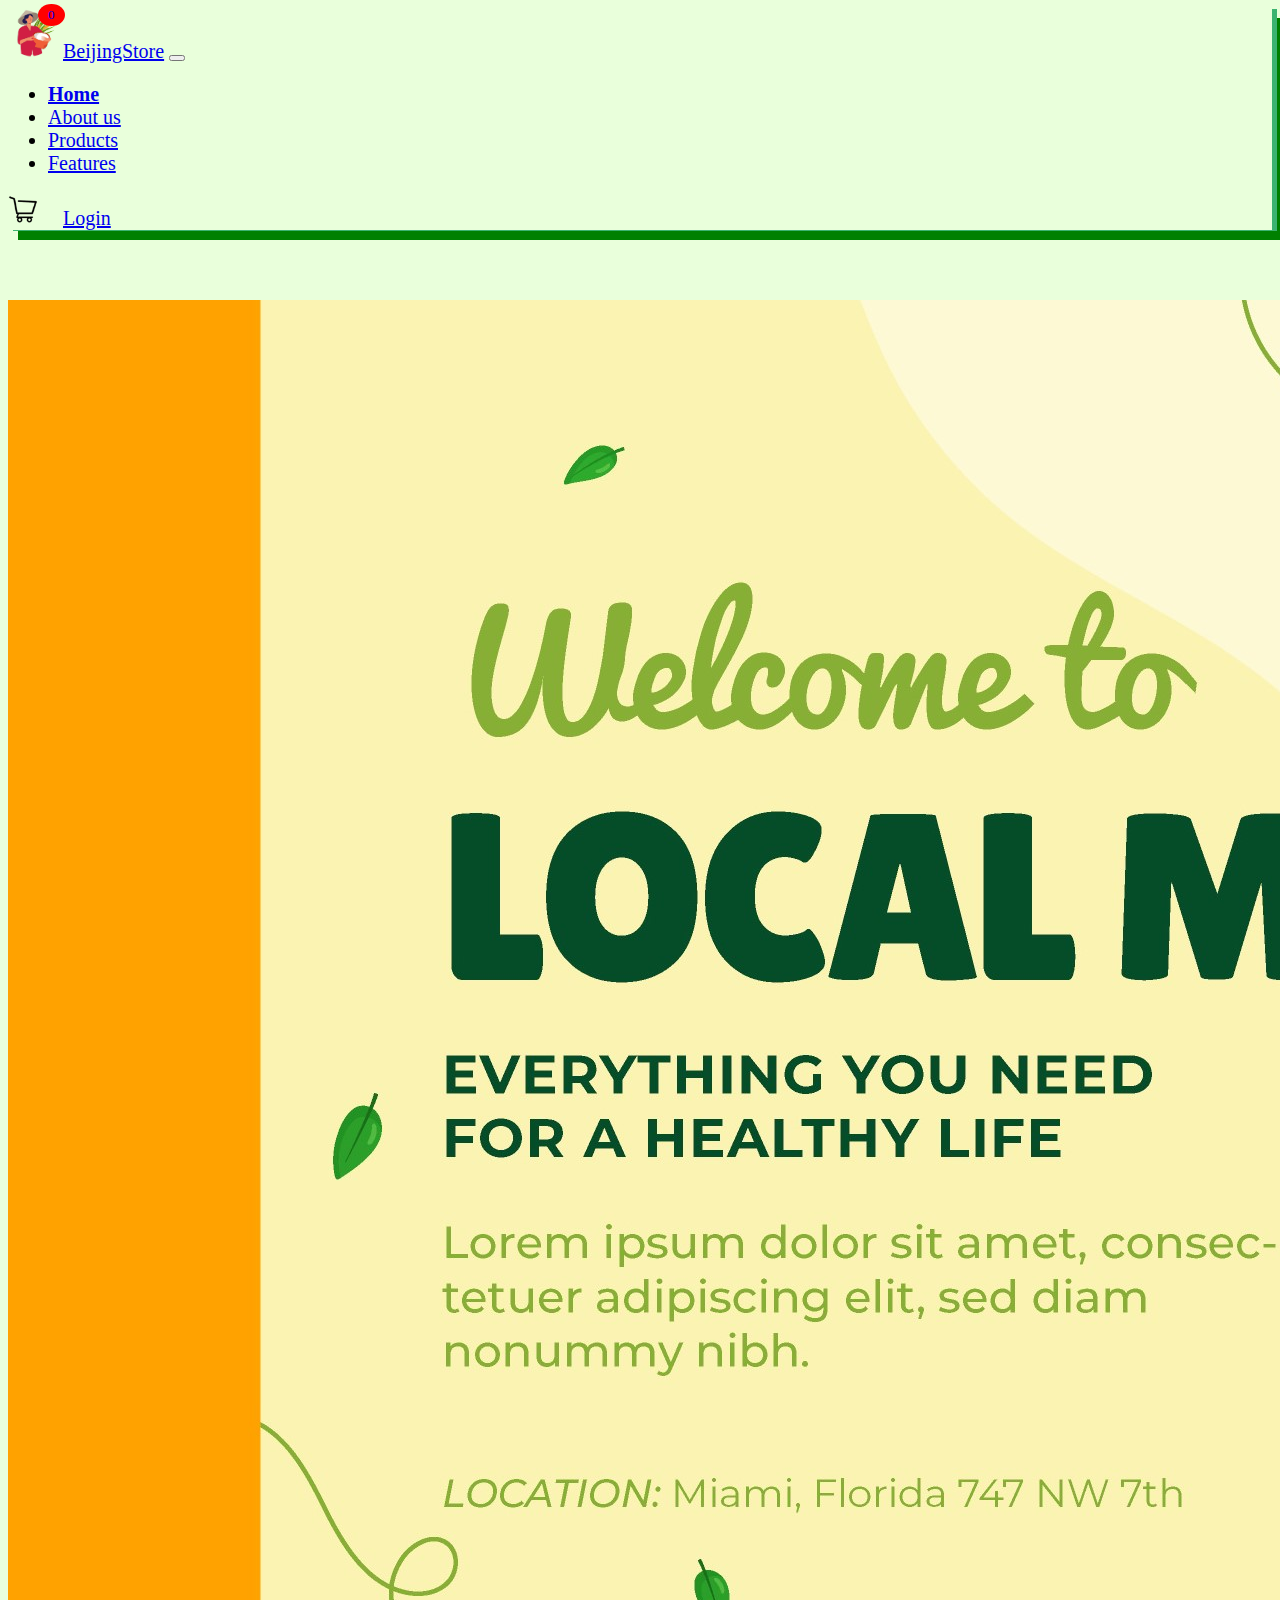
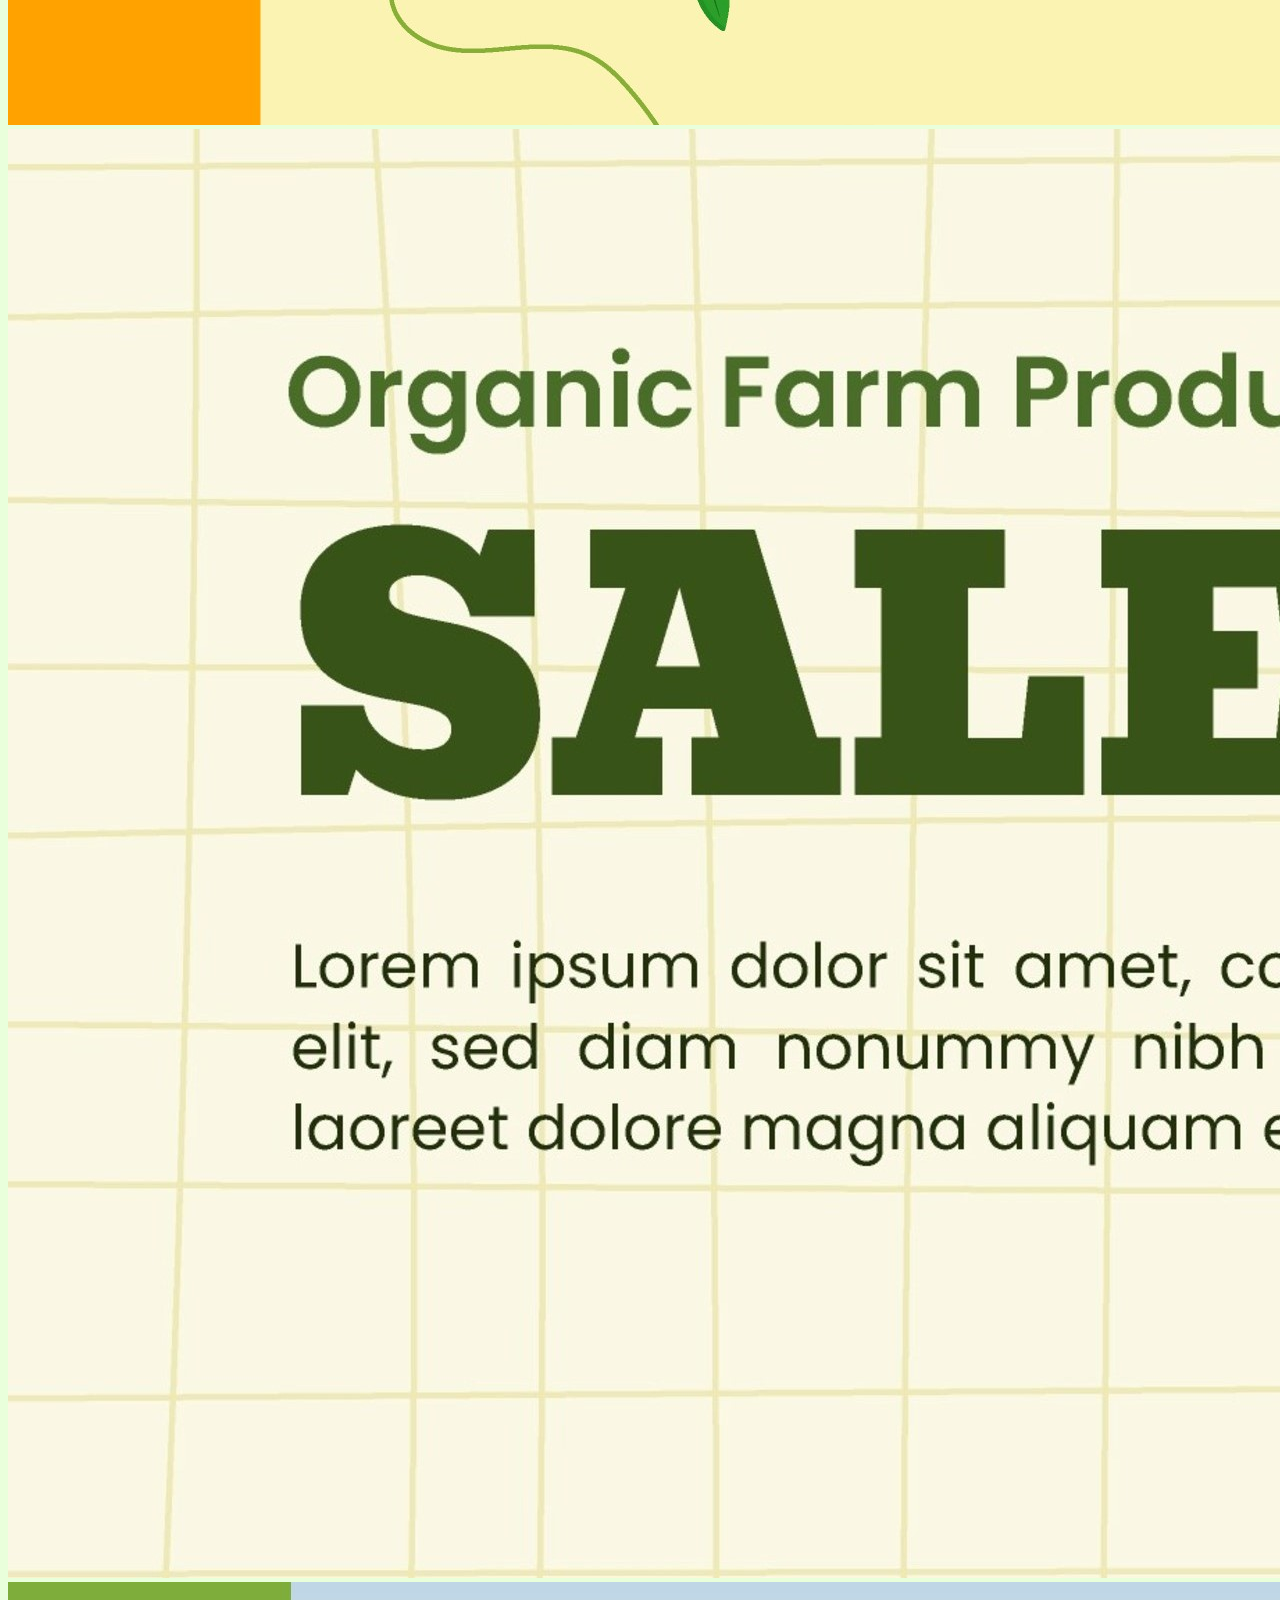
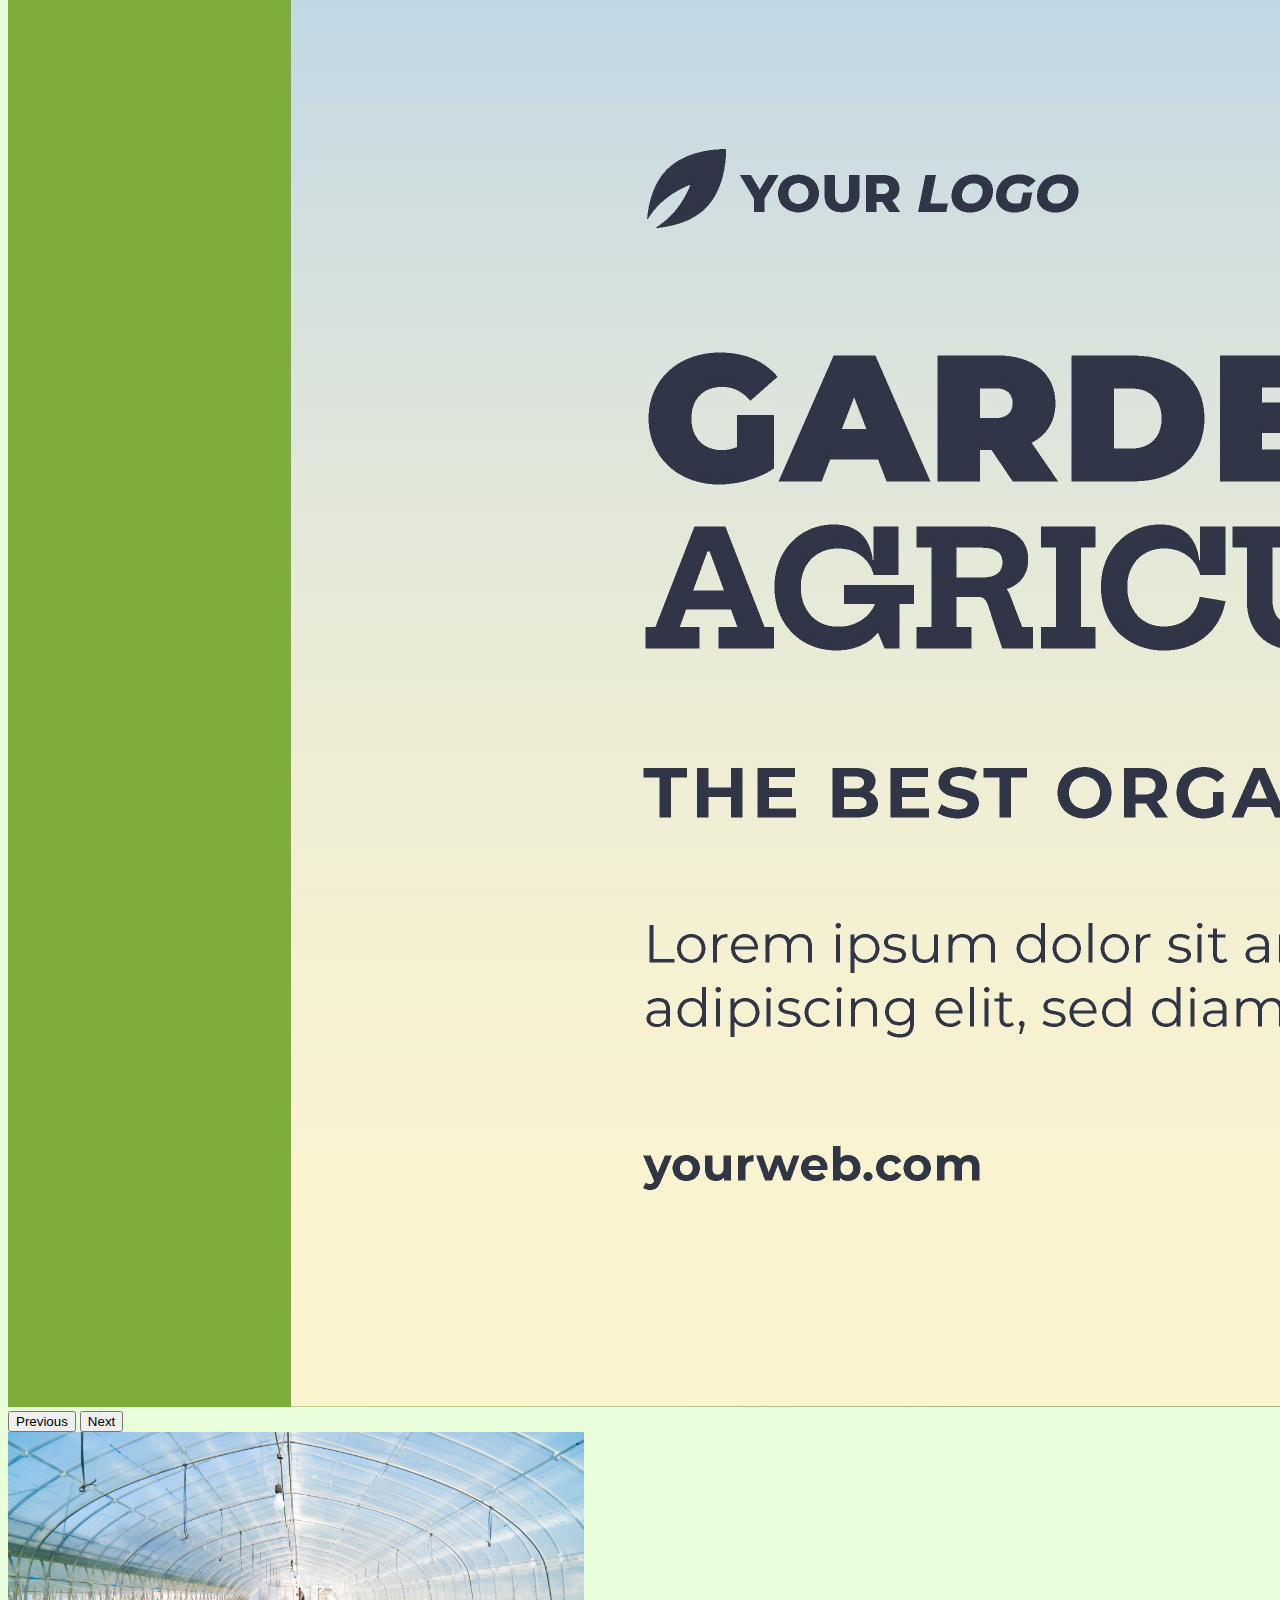
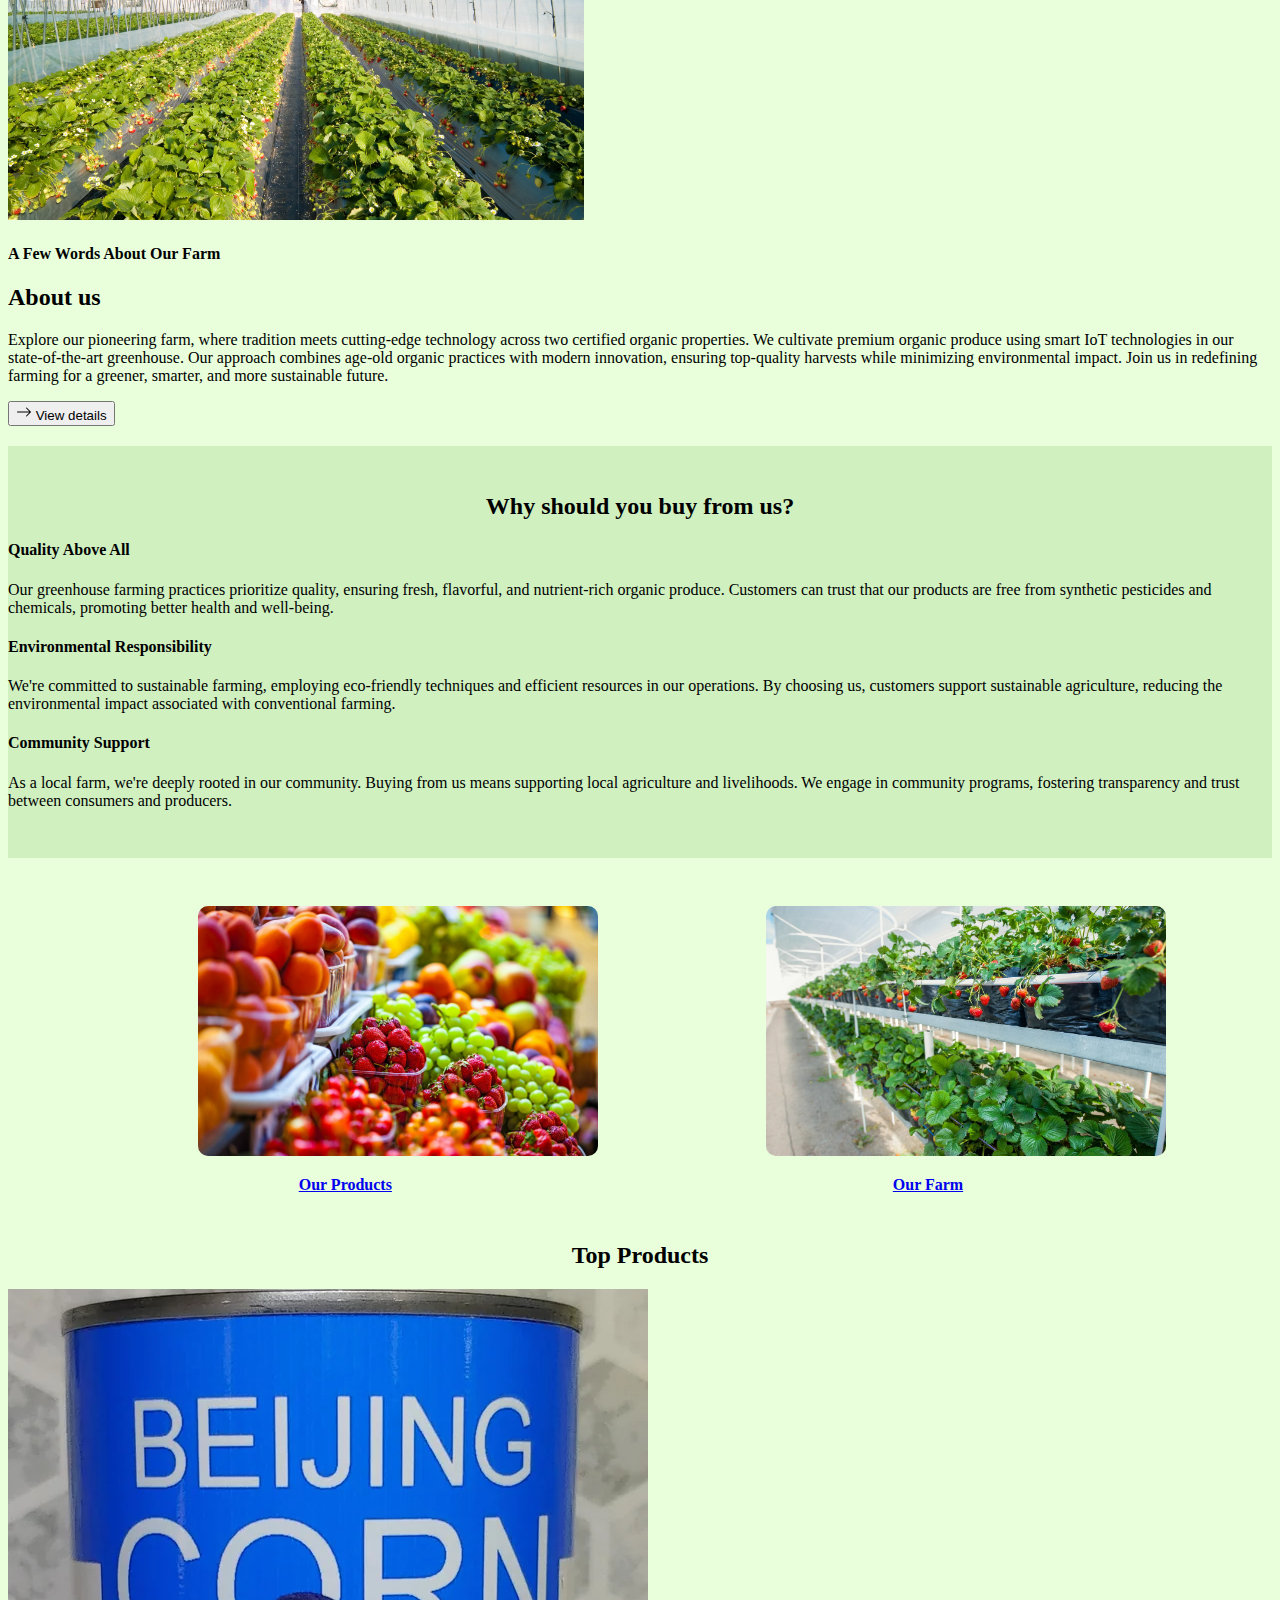
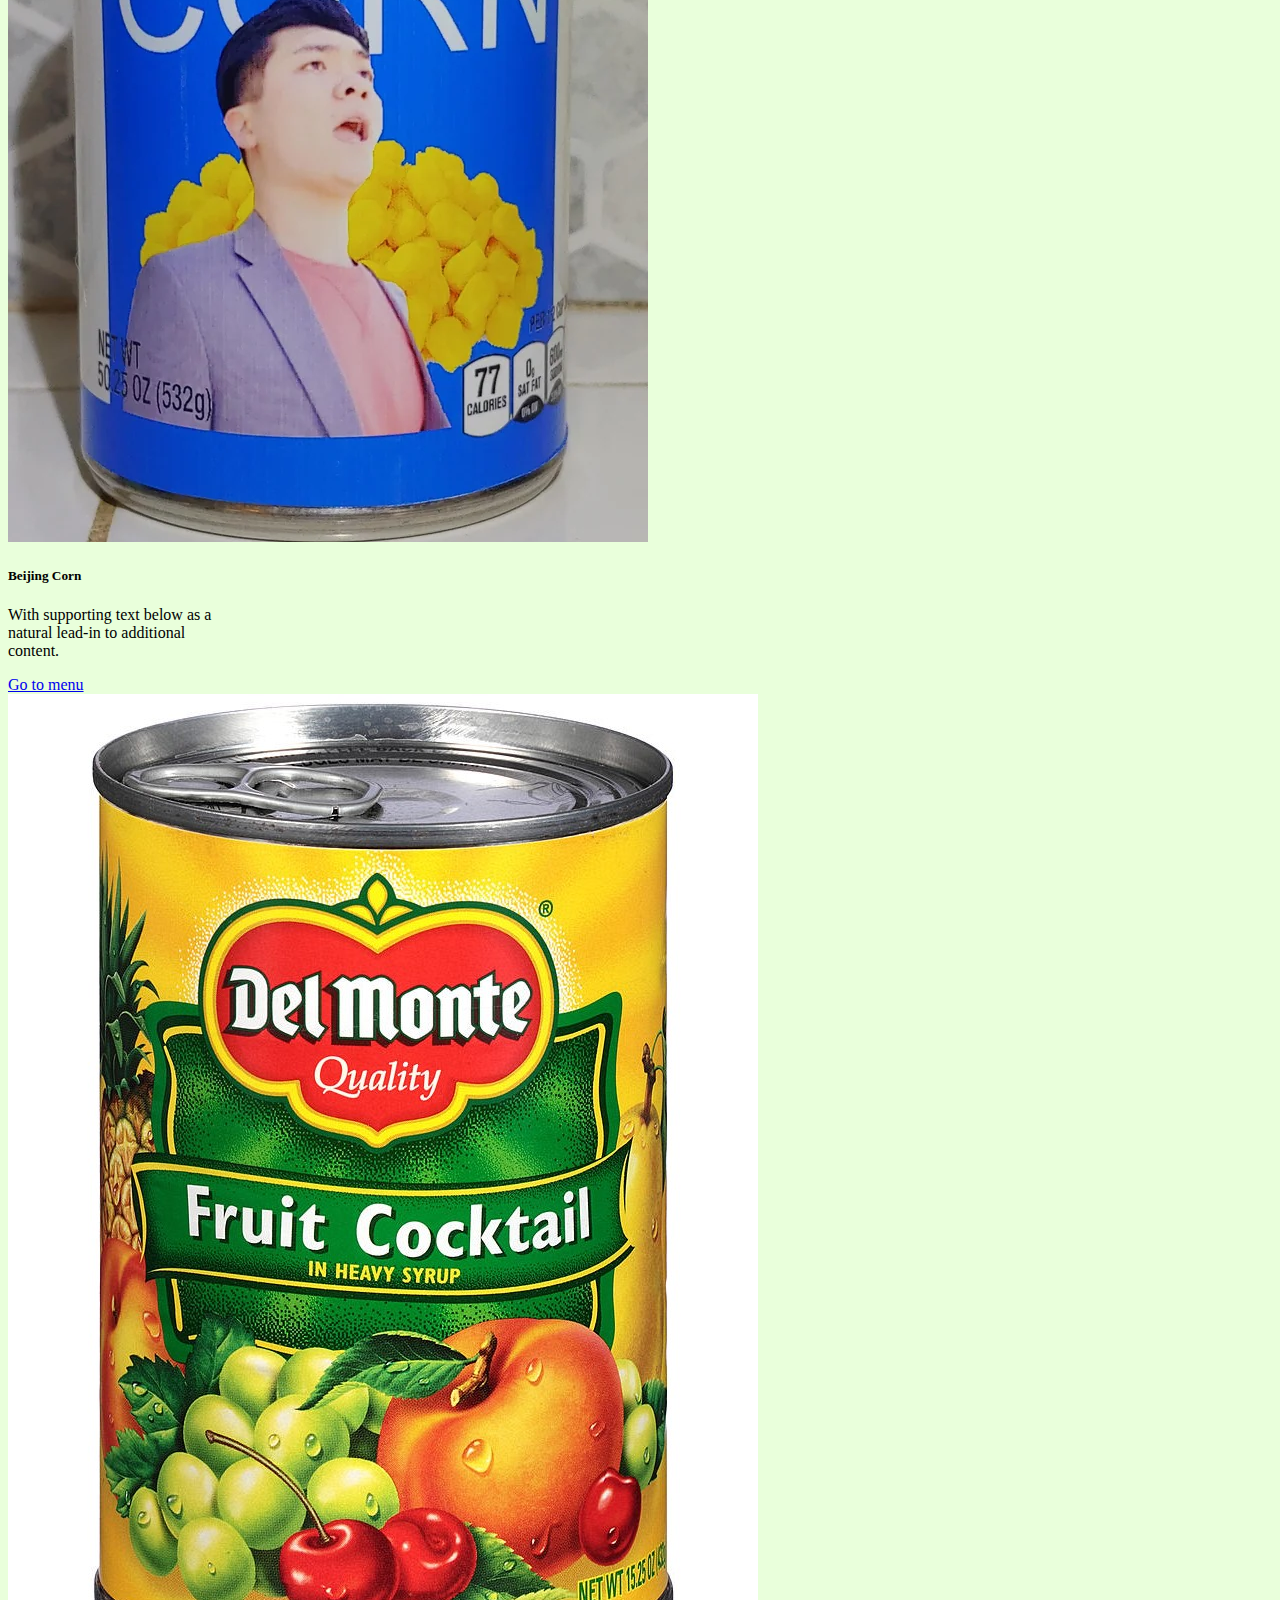
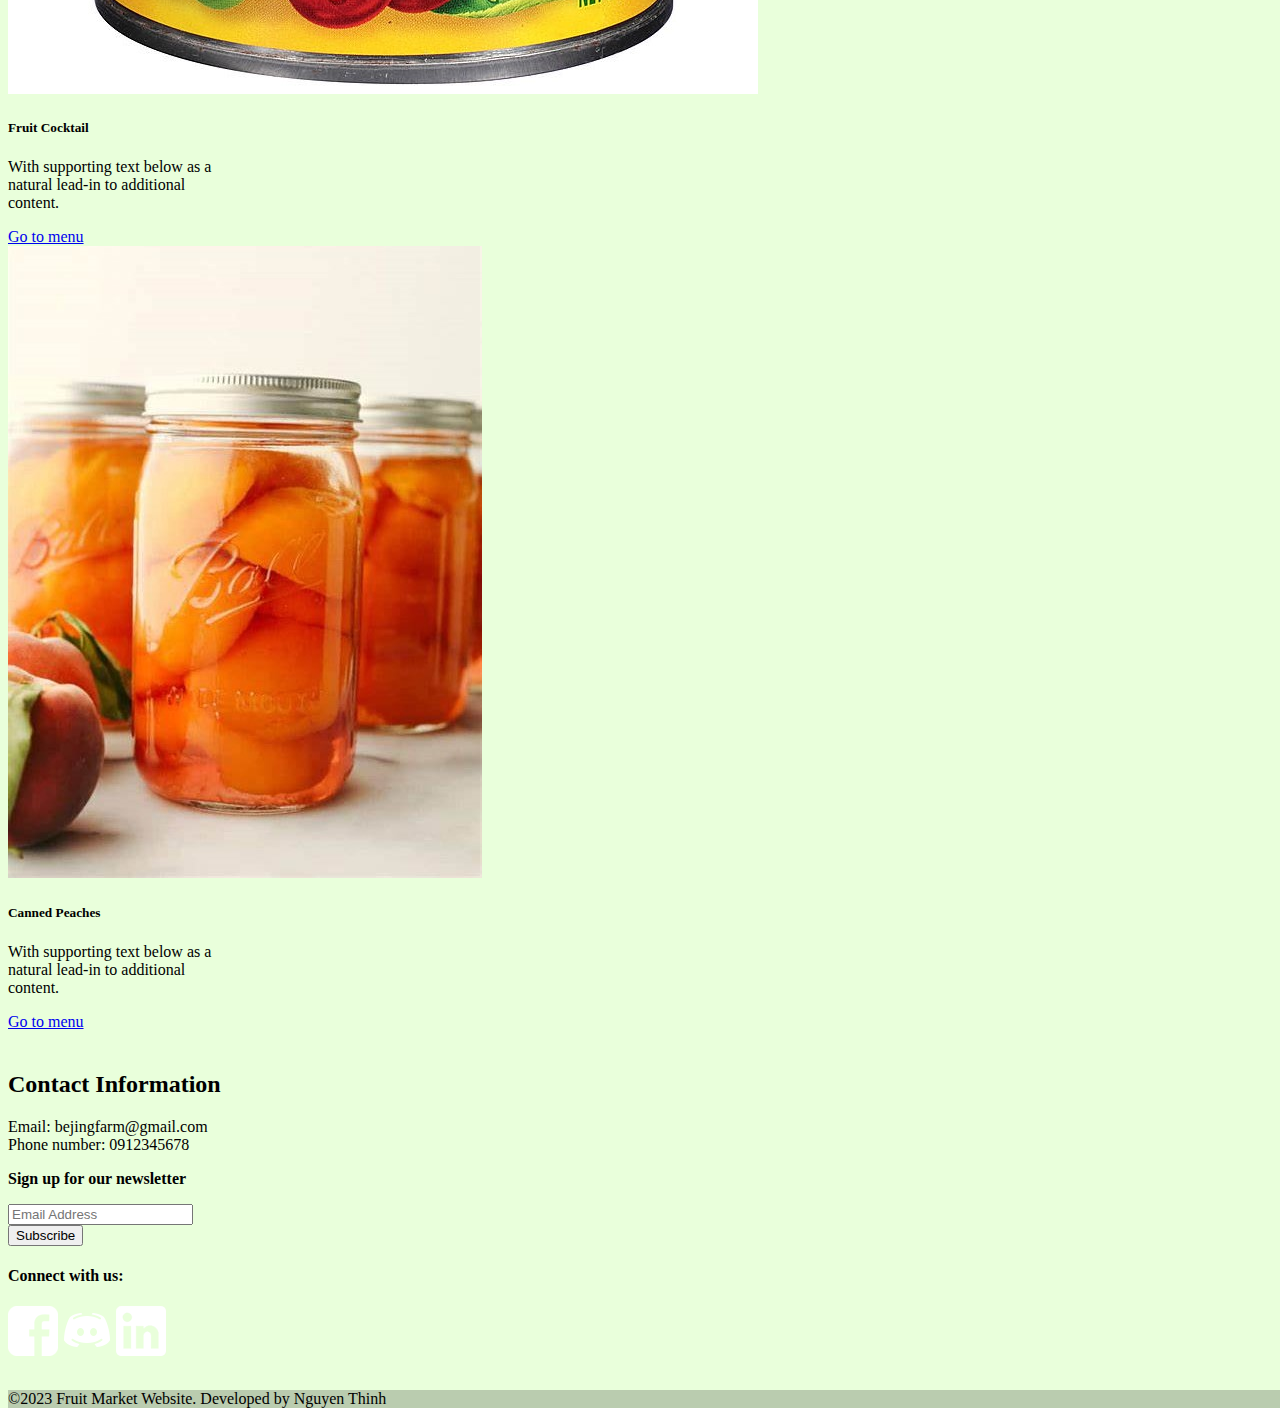
<file: index.html>
<!DOCTYPE html>
<html lang="en">

<head>
  <meta charset="UTF-8">
  <meta name="viewport" content="width=device-width, initial-scale=1.0">
  <link rel="stylesheet" href="css/style.css">
  <link href="https://cdn.jsdelivr.net/npm/bootstrap@5.3.2/dist/css/bootstrap.min.css" rel="stylesheet"
    integrity="sha384-T3c6CoIi6uLrA9TneNEoa7RxnatzjcDSCmG1MXxSR1GAsXEV/Dwwykc2MPK8M2HN" crossorigin="anonymous">

  <title>Bejing Store</title>
</head>

<body class="main-body">
  <header>
    <nav class="navbar fixed-top navbar-expand-lg navbar-light" style="background-color: #e9ffdb;">
      <div class="container-fluid">
        <img src="image/logo.png" width="50" height="50" class="d-inline-block align-top" alt="">
        <a class="navbar-brand" href="index.html">BeijingStore</a>

        <button class="navbar-toggler" type="button" data-toggle="collapse" data-target="#navbarTogglerDemo01"
          aria-expanded="false" aria-label="Toggle navigation">
          <span class="navbar-toggler-icon"></span>
        </button>

        <div class="collapse navbar-collapse" id="navbarText">
          <ul class="navbar-nav mr-auto">
            <li class="nav-item active px-3">
              <a class="nav-link" href="index.html">Home</a>
            </li>
            <li class="nav-item px-3">
              <a class="nav-link" href="about.html">About us</a>
            </li>
            <li class="nav-item px-4">
              <a class="nav-link" href="product.html">Products</a>
            </li>
            <li class="nav-item px-3">
              <a class="nav-link" href="#">Features</a>
            </li>
          </ul>
        </div>
        <span class="form-inline my-2 my-lg-0 px-4">
          <!-- <a class="btn btn-sm btn-outline-secondary" href="#">Cart</a> -->
          <a class="btn btn-sm btn-outline-secondary" href="order.html"><img src="image/cart50.png" width="30"
              height="30" alt="cart"><span class="quantity">0</span></a>

          <a class="btn btn-outline-success my-2 my-sm-2" href="login.html">Login</a>
        </span>
      </div>
    </nav>
  </header>

  <main class="main-content">
    <!-- SLIDER -->
    <div id="carouselExampleFade" class="carousel slide carousel-fade" data-bs-ride="carousel">
      <div class="carousel-inner">
        <div class="carousel-item active">
          <img src="image/slide6.jpg" class="d-block w-100 heigth" alt="...">
        </div>
        <div class="carousel-item">
          <img src="image/slide4.jpg" class="d-block w-100 heigth" alt="...">
        </div>
        <div class="carousel-item">
          <img src="image/slide5.jpg" class="d-block w-100 heigth" alt="...">
        </div>
      </div>
      <button class="carousel-control-prev" type="button" data-bs-target="#carouselExampleFade" data-bs-slide="prev">
        <span class="carousel-control-prev-icon" aria-hidden="true"></span>
        <span class="visually-hidden">Previous</span>
      </button>
      <button class="carousel-control-next" type="button" data-bs-target="#carouselExampleFade" data-bs-slide="next">
        <span class="carousel-control-next-icon" aria-hidden="true"></span>
        <span class="visually-hidden">Next</span>
      </button>
    </div>


    <!--  -->
    <section class="section section-inset-2 bg-default text-md-start mt-5 mb-4">
      <div class="container">
        <div class="row row-30 align-items-center justify-content-center justify-content-xl-between">
          <div class="col-sm-6 col-md-5 col-lg-6 wow fadeInLeft"
            style="visibility: visible; animation-name: fadeInLeft;"><img src="image/R.jpg" alt="smart-greenhouse"
              width="576" height="410">
          </div>
          <div class="col-md-7 col-lg-6 col-xl-5">
            <h4 class="title-style-1 wow fadeInRight" style="visibility: visible; animation-name: fadeInRight;">A Few
              Words About Our Farm</h4>
            <h2 class="wow fadeInRight" data-wow-delay=".1s"
              style="visibility: visible; animation-delay: 0.1s; animation-name: fadeInRight;">About us</h2>
            <p class="offset-top-md-20 wow fadeInRight" data-wow-delay=".2s"
              style="visibility: visible; animation-delay: 0.2s; animation-name: fadeInRight;">Explore our pioneering
              farm, where tradition meets cutting-edge technology across two certified organic properties. We cultivate
              premium organic produce using smart IoT technologies in our state-of-the-art greenhouse. Our approach
              combines age-old organic practices with modern innovation, ensuring top-quality harvests while minimizing
              environmental impact. Join us in redefining farming for a greener, smarter, and more sustainable future.
            </p>
            <div class="group-xl group-middle d-md-flex justify-content-md-between wow fadeInRight" data-wow-delay=".3s"
              style="visibility: visible; animation-delay: 0.3s; animation-name: fadeInRight;">
              <button type="button" class="btn btn-success" onclick="window.location.href='about.html';">
                <svg xmlns="http://www.w3.org/2000/svg" width="16" height="16" fill="currentColor"
                  class="bi bi-arrow-right" viewBox="0 0 16 16">
                  <path fill-rule="evenodd"
                    d="M1 8a.5.5 0 0 1 .5-.5h11.793l-3.147-3.146a.5.5 0 0 1 .708-.708l4 4a.5.5 0 0 1 0 .708l-4 4a.5.5 0 0 1-.708-.708L13.293 8.5H1.5A.5.5 0 0 1 1 8z">
                  </path>
                </svg> View details
              </button>
            </div>
          </div>
        </div>
      </div>
    </section>
    <!--  -->
    <div class="content">
      <div class="container">
        
        <div class="content-header mb-4 mt-5">
          <h2>&nbsp;</h2>
          <h2 style="text-align:center">Why should you buy from us?</h2>
        </div>

        <div class="row">

          <div class="col-md-4">
            <h4 class="box-icon-modern-title">Quality Above All</h4>
            <p>Our greenhouse farming practices prioritize quality, ensuring fresh, flavorful, and nutrient-rich organic
              produce. Customers can trust that our products are free from synthetic pesticides and chemicals, promoting
              better health and well-being.</p>
          </div>



          <div class="col-md-4">
            <h4 class="box-icon-modern-title">Environmental Responsibility</h4>
            <p>We're committed to sustainable farming, employing eco-friendly techniques and efficient resources in our
              operations. By choosing us, customers support sustainable agriculture, reducing the environmental impact
              associated with conventional farming.</p>
          </div>



          <div class="col-md-4">
            <h4 class="box-icon-modern-title">Community Support</h4>
            <p>As a local farm, we're deeply rooted in our community. Buying from us means supporting local agriculture
              and livelihoods. We engage in community programs, fostering transparency and trust between consumers and
              producers.</p>
          </div>


        </div>

      </div>
    </div>
  </main>

  <div class="other-pages">
    <div class="page1">
      <img src="image/product.png" alt="product" width="400px">
      <div class="button1">
        <a href="#1" class="btn btn-success btn-lg active" role="button" aria-pressed="true">Our Products</a>
      </div>
    </div>

    <div class="page2">
      <img src="image/farm.png" alt="product" width="400px" height="250px">
      <div class="button2">
        <a href="#1" class="btn btn-success btn-lg active" role="button" aria-pressed="true">Our Farm</a>
      </div>
    </div>
  </div>


  <!--  -->
  <div class="container mb-5">
    <div class="content-header mb-5 mt-5">
      <h2 style="text-align:center">Top Products</h2>
    </div>

    <div class="row">

      <div class="col-sm-3">
        <div class="card" style="width: 13rem;">
          <img class="card-img-top" src="image/corn.png" alt="Card image cap">
          <div class="card-body">
            <h5 class="card-title">Beijing Corn</h5>
            <p class="card-text">With supporting text below as a natural lead-in to additional content.</p>
            <a href="#" class="btn btn-success">Go to menu</a>
          </div>
        </div>
      </div>

      <div class="col-sm-3">
        <div class="card" style="width: 13rem;">
          <img class="card-img-top" src="image/product2.jpg" alt="Card image cap">
          <div class="card-body">
            <h5 class="card-title">Fruit Cocktail</h5>
            <p class="card-text">With supporting text below as a natural lead-in to additional content.</p>
            <a href="#" class="btn btn-success">Go to menu</a>
          </div>
        </div>
      </div>

      <div class="col-sm-3">
        <div class="card" style="width: 13rem;">
          <img class="card-img-top" src="image/product9.jpg" alt="Card image cap">
          <div class="card-body">
            <h5 class="card-title">Canned Peaches</h5>
            <p class="card-text">With supporting text below as a natural lead-in to additional content.</p>
            <a href="#" class="btn btn-success">Go to menu</a>
          </div>
        </div>
      </div>
    </div>


  </div>

  <!--  -->
  <footer class="bg-dark text-center text-white">
    <h2>Contact Information</h2>
    <p>Email: bejingfarm@gmail.com <br>
      Phone number: 0912345678 <br>
    </p>

    <!-- Section: Form -->
    <section>
      <form>
        <!--Grid row-->
        <div class="row d-flex justify-content-center">
          <!--Grid column-->
          <div class="col-auto">
            <p class="pt-1">
              <strong>Sign up for our newsletter</strong>
            </p>
          </div>
          <!--Grid column-->

          <!--Grid column-->
          <div class="col-md-4 col-12">
            <!-- Email input -->
            <div class="form-outline form-white mb-4">
              <input type="email" id="form5Example21" class="form-control" placeholder="Email Address">
            </div>
          </div>
          <!--Grid column-->

          <!--Grid column-->
          <div class="col-auto">
            <!-- Submit button -->
            <button type="submit" class="btn btn-outline-light mb-4">Subscribe</button>
          </div>
          <!--Grid column-->
        </div>
        <!--Grid row-->
      </form>
    </section>
    <!-- Section: Form -->

    <h4><strong>Connect with us:</strong></h4>
    <div class="icon">
      <a class="btn btn-floating m-1" href="#"><img src="image/facebook50.png" alt="facebook"></a>
      <a class="btn btn-floating m-1" href="#"><img src="image/discord50.png" alt="discord"></a>
      <a class="btn btn-floating m-1" href="#"><img src="image/linkedin50.png" alt="linkedin"></a>
    </div>
    <div class="text-center p-3" style="background-color: rgba(0, 0, 0, 0.2);">
      ©2023 Fruit Market Website. Developed by Nguyen Thinh
    </div>
  </footer>

  <script src="https://cdn.jsdelivr.net/npm/bootstrap@5.3.2/dist/js/bootstrap.bundle.min.js"
    integrity="sha384-C6RzsynM9kWDrMNeT87bh95OGNyZPhcTNXj1NW7RuBCsyN/o0jlpcV8Qyq46cDfL"
    crossorigin="anonymous"></script>
</body>

</html>
</file>
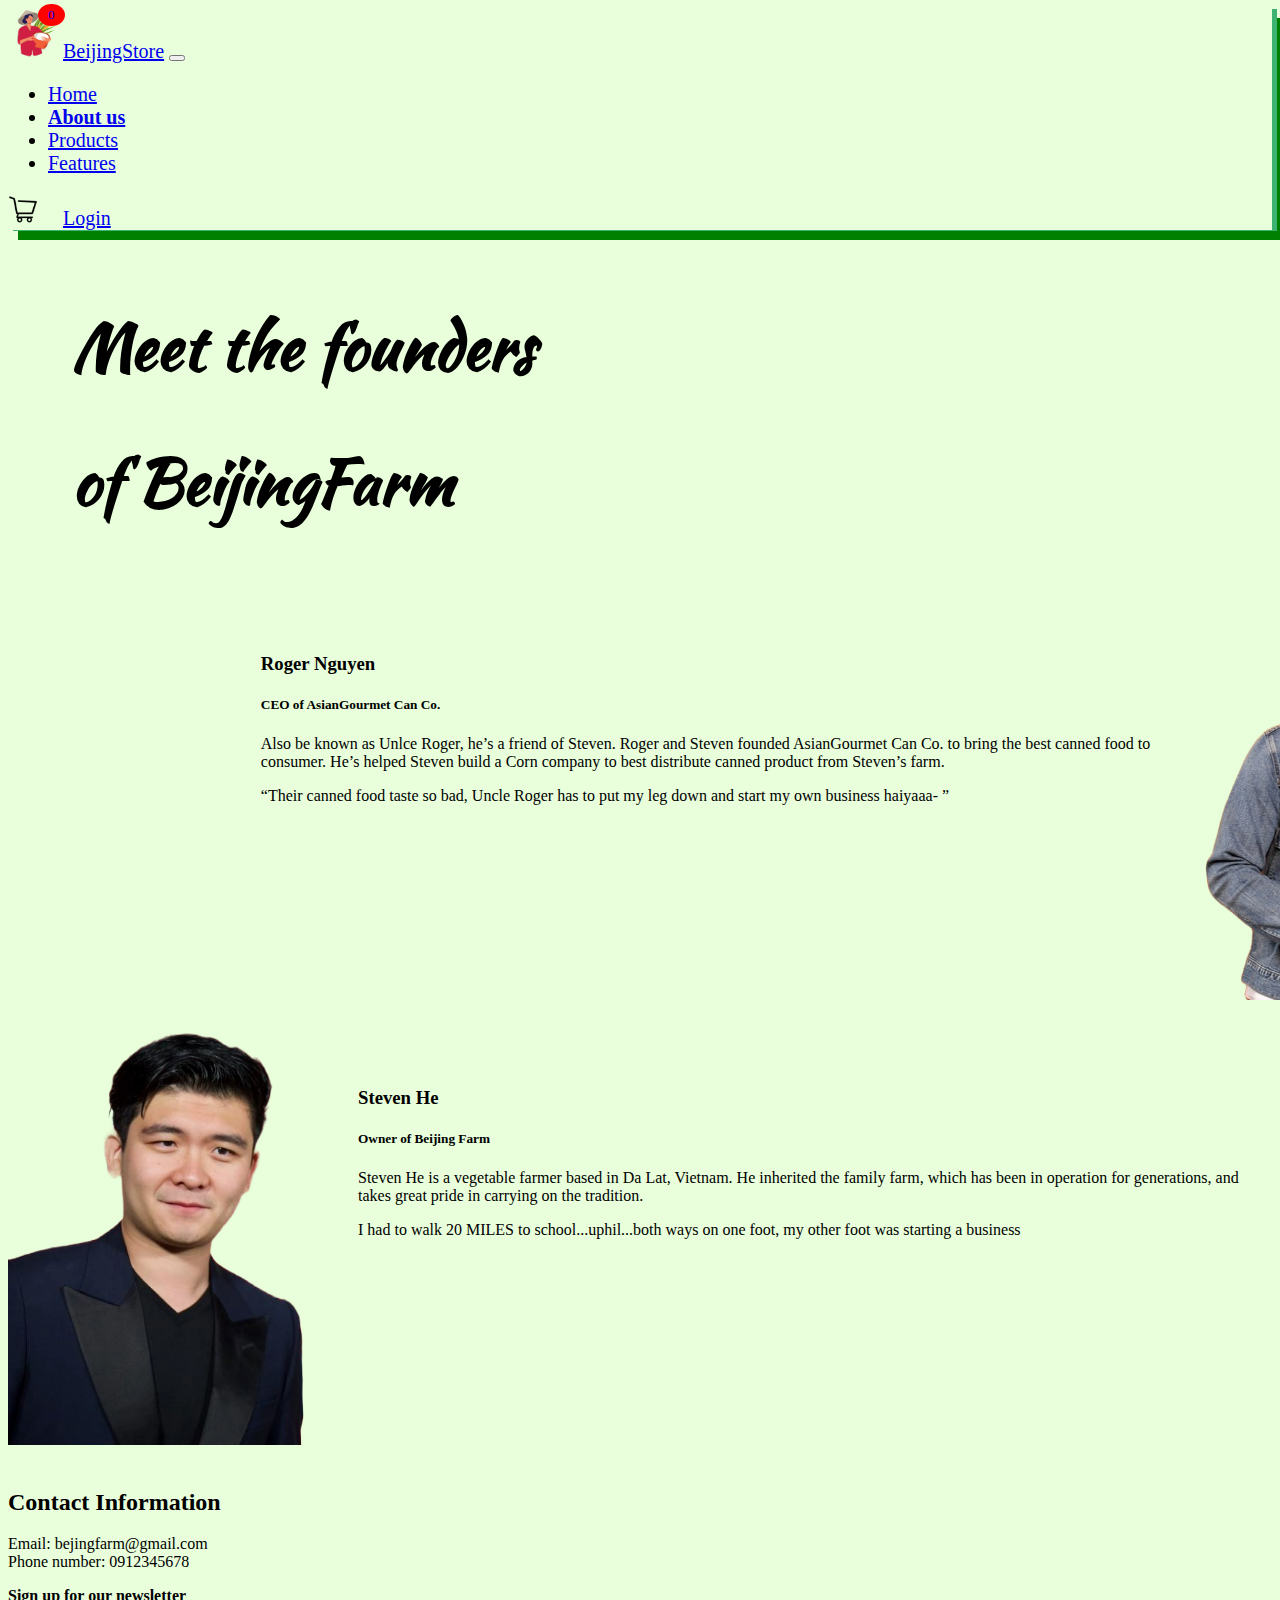
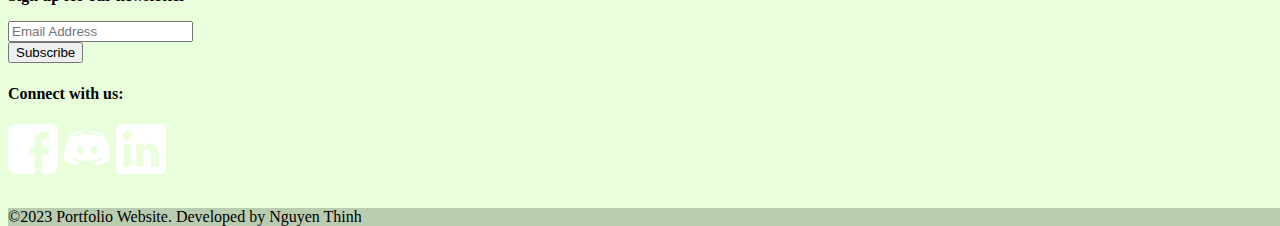
<file: about.html>
<!DOCTYPE html>
<html lang="en">

<head>
  <meta charset="UTF-8">
  <meta name="viewport" content="width=device-width, initial-scale=1.0">
  <link rel="stylesheet" href="css/style.css">
  <link href="https://cdn.jsdelivr.net/npm/bootstrap@5.3.2/dist/css/bootstrap.min.css" rel="stylesheet"
    integrity="sha384-T3c6CoIi6uLrA9TneNEoa7RxnatzjcDSCmG1MXxSR1GAsXEV/Dwwykc2MPK8M2HN" crossorigin="anonymous">

  <title>Bejing Store</title>
</head>

<body class="main-body">
  <header>
    <nav class="navbar fixed-top navbar-expand-lg navbar-light" style="background-color: #e9ffdb;">
      <div class="container-fluid">
        <img src="image/logo.png" width="50" height="50" class="d-inline-block align-top" alt="">
        <a class="navbar-brand" href="index.html">BeijingStore</a>

        <button class="navbar-toggler" type="button" data-toggle="collapse" data-target="#navbarTogglerDemo01" aria-expanded="false" aria-label="Toggle navigation">
          <span class="navbar-toggler-icon"></span>
        </button>

        <div class="collapse navbar-collapse" id="navbarText">
          <ul class="navbar-nav mr-auto">
            <li class="nav-item px-3">
              <a class="nav-link" href="index.html">Home</a>
            </li>
            <li class="nav-item active px-3">
              <a class="nav-link" href="about.html">About us</a>
            </li>
            <li class="nav-item px-3">
              <a class="nav-link" href="product.html">Products</a>
            </li>
            <li class="nav-item px-3">
              <a class="nav-link" href="#">Features</a>
            </li>
          </ul>
        </div>
        <span class="form-inline my-2 my-lg-0 px-4">
          <!-- <a class="btn btn-sm btn-outline-secondary" href="#">Cart</a> -->
          <a class="btn btn-sm btn-outline-secondary" href="order.html"><img src="image/cart50.png" width="30"
              height="30" alt="cart"><span class="quantity">0</span></a>

          <a class="btn btn-outline-success my-2 my-sm-2" href="login.html">Login</a>
        </span>
      </div>
    </nav>
  </header>

  <main class="main-content2">
    <div class="container">
      <div class="introduction">
        <h1>Meet the founders</h1>

        <h1>of BeijingFarm</h1>
      </div>

      <div class="col-lg-10 col-md-6 pl-xl-2">

        <div class="about1">
          <div class="info1">
            <h3 class="text-uppercase text-letter-spacing-xs mt-0 mb-1 text-dark font-weight-bold d-flex">Roger Nguyen
            </h3>
            <h5 class="my-0 font-weight-normal">CEO of AsianGourmet Can Co.</h5>
            <p>Also be known as Unlce Roger, he’s a friend of Steven. Roger and Steven founded AsianGourmet Can Co. to
              bring the best canned food to consumer. He’s helped Steven build a Corn company to best distribute canned
              product from Steven’s farm.</p>
            <div class="my-2 bg-light p-2">
              <p class="font-italic mb-0">“Their canned food taste so bad, Uncle Roger has to put my leg down and start
                my own business haiyaaa- ”</p>
            </div>
          </div>

          <div class="profile_pic">
            <img src="image/founder2.png" alt="founder2" width="350px">
          </div>


        </div>

        <div class="about2">
          <div class="profile_pic">
            <img src="image/founder1.png" alt="founder1" width="350px">
          </div>

          <div class="info2">
            <h3 class="text-uppercase text-letter-spacing-xs mt-0 mb-1 text-dark font-weight-bold">Steven He</h3>
            <h5 class="my-0 font-weight-normal">Owner of Beijing Farm</h5>
            <p>Steven He is a vegetable farmer based in Da Lat, Vietnam. He inherited the family farm, which has been in
              operation for generations, and takes great pride in carrying on the tradition.</p>
            <div class="my-2 bg-light p-2">
              <p class="font-italic mb-0">I had to walk 20 MILES to school...uphil...both ways on one foot, my other
                foot was starting a business</p>
            </div>
          </div>
        </div>


      </div>
    </div>
  </main>

  <footer class="bg-dark text-center text-white">
    <h2>Contact Information</h2>
    <p>Email: bejingfarm@gmail.com <br>
      Phone number: 0912345678 <br>
    </p>

    <!-- Section: Form -->
    <section>
      <form>
        <!--Grid row-->
        <div class="row d-flex justify-content-center">
          <!--Grid column-->
          <div class="col-auto">
            <p class="pt-1">
              <strong>Sign up for our newsletter</strong>
            </p>
          </div>
          <!--Grid column-->

          <!--Grid column-->
          <div class="col-md-4 col-12">
            <!-- Email input -->
            <div class="form-outline form-white mb-4">
              <input type="email" id="form5Example21" class="form-control" placeholder="Email Address">
            </div>
          </div>
          <!--Grid column-->

          <!--Grid column-->
          <div class="col-auto">
            <!-- Submit button -->
            <button type="submit" class="btn btn-outline-light mb-4">Subscribe</button>
          </div>
          <!--Grid column-->
        </div>
        <!--Grid row-->
      </form>
    </section>
    <!-- Section: Form -->

    <h4><strong>Connect with us:</strong></h4>
    <div class="icon">
      <a class="btn btn-floating m-1" href="#"><img src="image/facebook50.png" alt="facebook"></a>
      <a class="btn btn-floating m-1" href="#"><img src="image/discord50.png" alt="discord"></a>
      <a class="btn btn-floating m-1" href="#"><img src="image/linkedin50.png" alt="linkedin"></a>
    </div>
    <div class="text-center p-3" style="background-color: rgba(0, 0, 0, 0.2);">
      ©2023 Portfolio Website. Developed by Nguyen Thinh
    </div>
  </footer>

  <script src="https://cdn.jsdelivr.net/npm/bootstrap@5.3.2/dist/js/bootstrap.bundle.min.js"
    integrity="sha384-C6RzsynM9kWDrMNeT87bh95OGNyZPhcTNXj1NW7RuBCsyN/o0jlpcV8Qyq46cDfL"
    crossorigin="anonymous"></script>
</body>

</html>
</file>
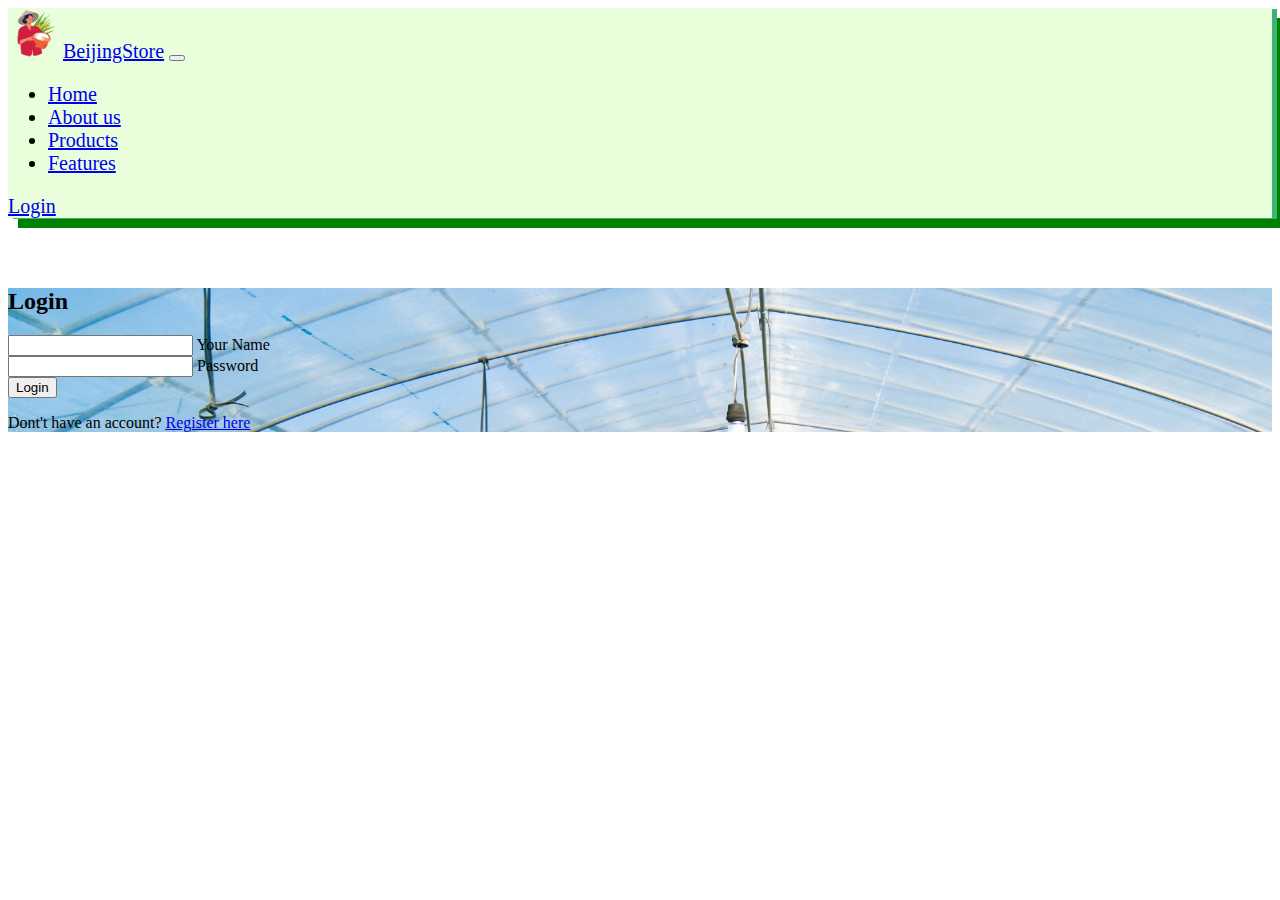
<file: login.html>
<!DOCTYPE html>
<html lang="en">
<head>
    <meta charset="UTF-8">
    <meta name="viewport" content="width=device-width, initial-scale=1.0">
    <link rel="stylesheet" href="css/style.css">
    <link href="https://cdn.jsdelivr.net/npm/bootstrap@5.3.2/dist/css/bootstrap.min.css" rel="stylesheet" integrity="sha384-T3c6CoIi6uLrA9TneNEoa7RxnatzjcDSCmG1MXxSR1GAsXEV/Dwwykc2MPK8M2HN" crossorigin="anonymous">
    <title>Register</title>

</head>
<body>
  <header>
    <nav class="navbar fixed-top navbar-expand-lg navbar-light" style="background-color: #e9ffdb;">
        <div class="container-fluid">
            <img src="image/logo.png" width="50" height="50" class="d-inline-block align-top" alt="">
        <a class="navbar-brand" href="index.html">BeijingStore</a>

        <button class="navbar-toggler" type="button" data-toggle="collapse" data-target="#navbarTogglerDemo01" aria-expanded="false" aria-label="Toggle navigation">
          <span class="navbar-toggler-icon"></span>
        </button>
        
        <div class="collapse navbar-collapse" id="navbarText">
          <ul class="navbar-nav mr-auto">
            <li class="nav-item px-3">
              <a class="nav-link" href="index.html">Home</a> 
            </li>
            <li class="nav-item px-3">
                <a class="nav-link" href="about.html">About us</a>
            </li>
            <li class="nav-item px-3">
              <a class="nav-link" href="order.html">Products</a>
            </li>
            <li class="nav-item px-3">
              <a class="nav-link" href="#">Features</a>
          </li>
          </ul>
        </div>
        <span class="form-inline my-2 my-lg-0 px-4">
            <!-- <a class="btn btn-sm btn-outline-secondary" href="#">Cart</a> -->
            <a class="btn btn-outline-success my-2 my-sm-2" href="login.html">Login</a>
          </span>
        </div>
    </nav>
  </header>

  <main class="main-content">
    <section class="vh-100 bg-image"
    style="background-image: url('image/R.jpg'); background-size: 1550px 850px;">
    <div class="mask d-flex align-items-center h-100 gradient-custom-3">
      <div class="container h-100">
        <div class="row d-flex align-items-center h-100">
          <div class="col-12 col-md-9 col-lg-7 col-xl-6">
            <div class="card" style="border-radius: 15px;">
              <div class="card-body p-5">
                <h2 class="text-uppercase text-center mb-4">Login</h2>
  
                <form method="post" action="http://mercury.swin.edu.au/it000000/cos10005/formtest.php">
  
                  <div class="form-outline mb-3">
                    <input type="text" id="name" name="username" class="form-control form-control-lg">
                    <label class="form-label" for="name">Your Name</label>
                  </div>
  
                  <!-- <div class="form-outline mb-3">
                    <input type="email" id="email" class="form-control form-control-lg" />
                    <label class="form-label" for="email">Your Email</label>
                  </div> -->
  
                  <div class="form-outline mb-3">
                    <input type="password" id="password" name="password" class="form-control form-control-lg">
                    <label class="form-label" for="password">Password</label>
                  </div>
  
  
                  <!-- <div class="form-check d-flex justify-content-center mb-5">
                    <input class="form-check-input me-2" type="checkbox" value="" id="form2Example3cg" />
                    <label class="form-check-label" for="form2Example3g">
                      I agree all statements in <a href="#!" class="text-body"><u>Terms of service</u></a>
                    </label>
                  </div> -->
  
                  <div class="d-flex justify-content-center">
                    <button type= submit
                      class="btn btn-outline-success my-2 my-sm-2 btn-lg">Login</button>
                  </div>
  
                  <p class="text-center text-muted mt-4 mb-0">Dont't have an account? <a href="register.html"
                      class="fw-bold text-body"><u>Register here</u></a></p>
  
                </form>
  
              </div>
            </div>
          </div>
        </div>
      </div>
    </div>
  </section>
  </main> 
    <script src="https://cdn.jsdelivr.net/npm/bootstrap@5.3.2/dist/js/bootstrap.bundle.min.js" integrity="sha384-C6RzsynM9kWDrMNeT87bh95OGNyZPhcTNXj1NW7RuBCsyN/o0jlpcV8Qyq46cDfL" crossorigin="anonymous"></script>
</body>
</html>
</file>
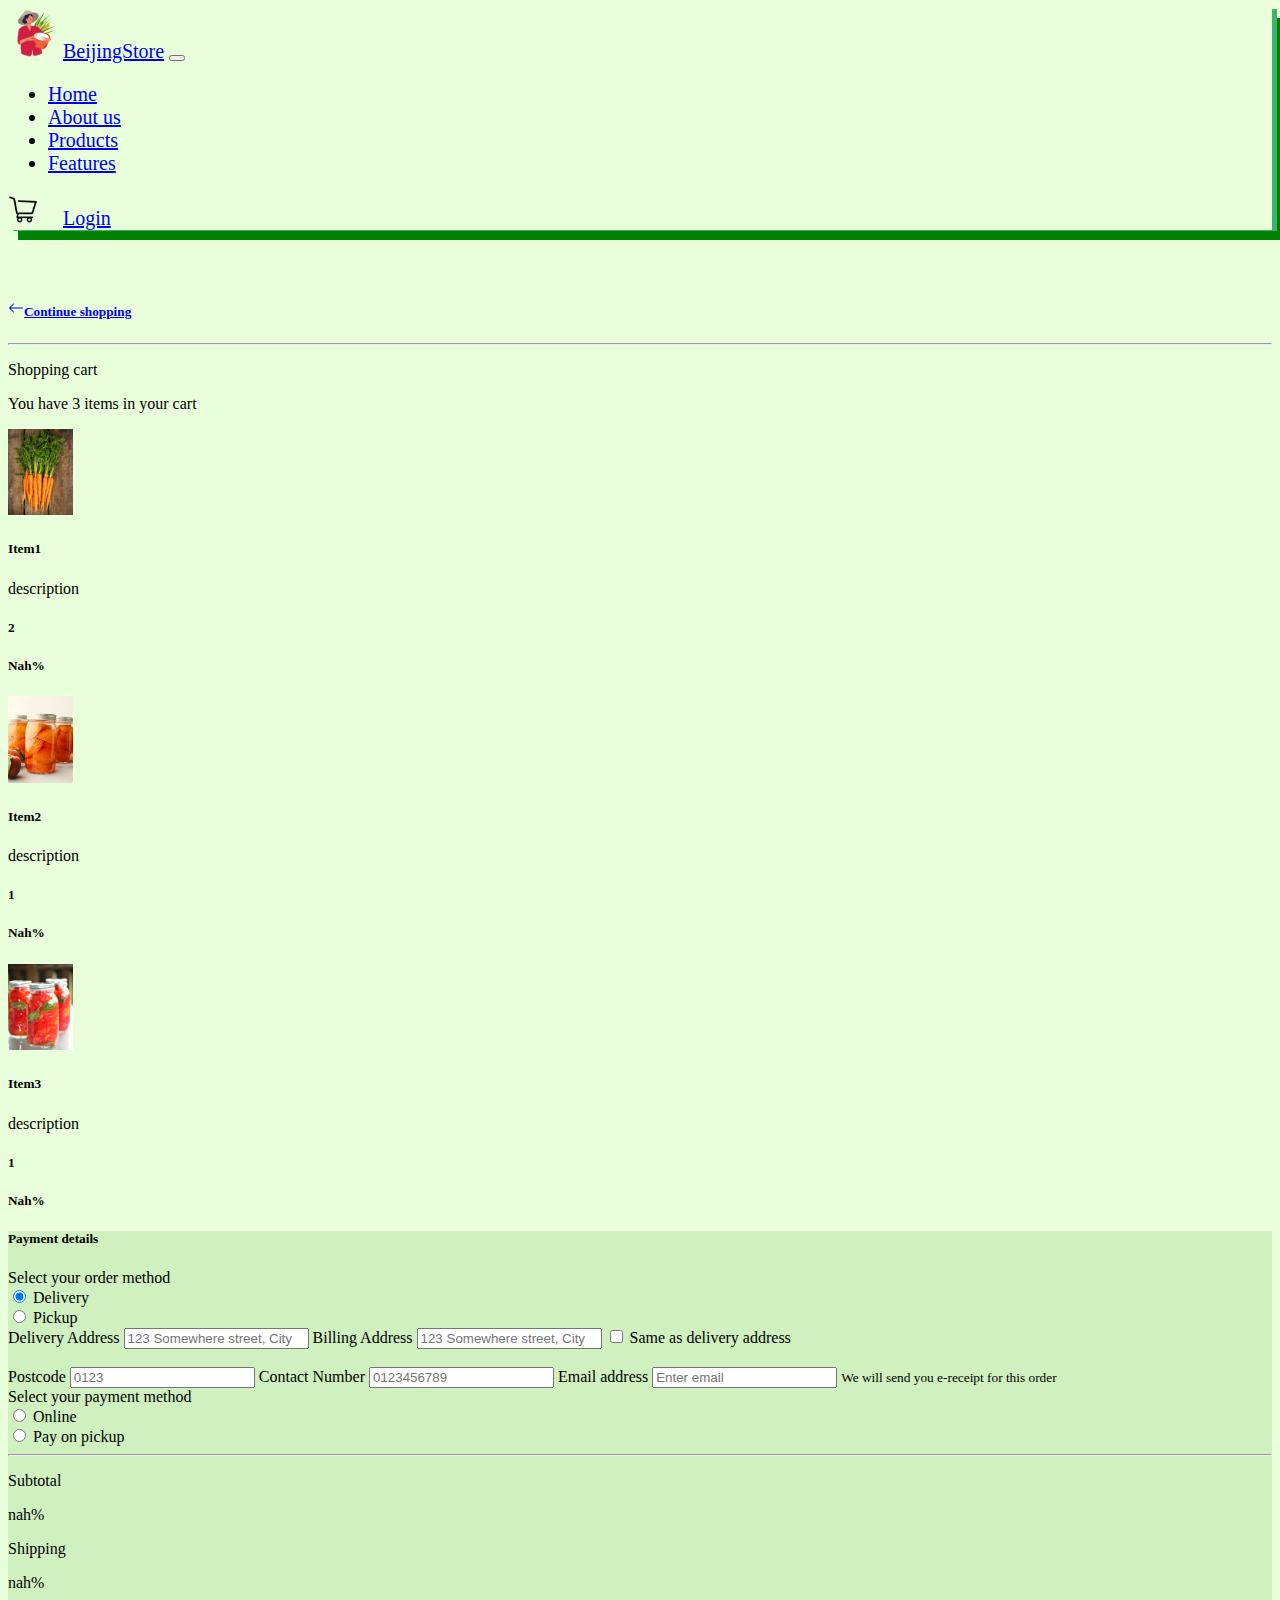
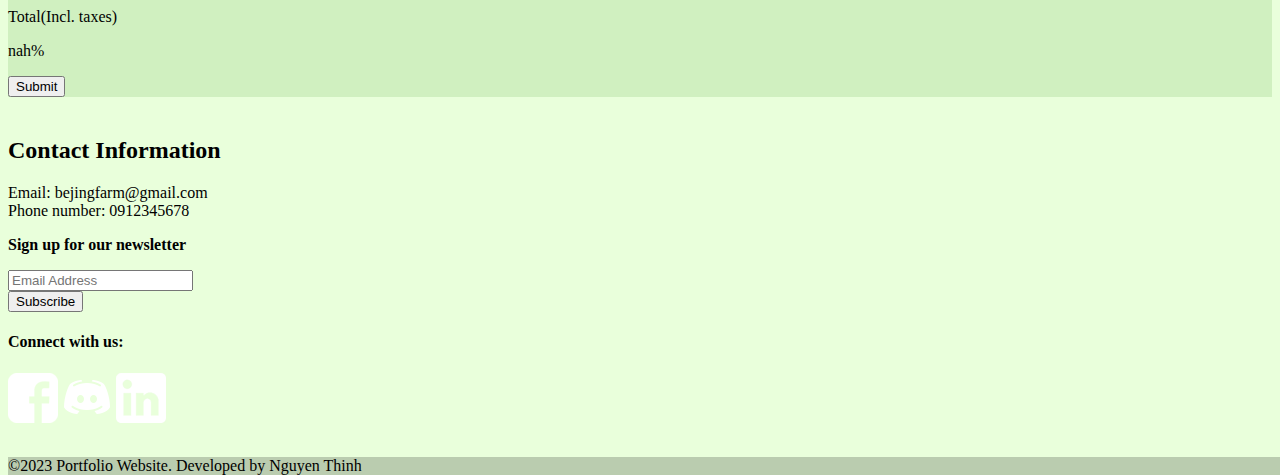
<file: order.html>
<!DOCTYPE html>
<html lang="en">

<head>
  <meta charset="UTF-8">
  <meta name="viewport" content="width=device-width, initial-scale=1.0">
  <link rel="stylesheet" href="css/style.css">
  <link href="https://cdn.jsdelivr.net/npm/bootstrap@5.3.2/dist/css/bootstrap.min.css" rel="stylesheet"
    integrity="sha384-T3c6CoIi6uLrA9TneNEoa7RxnatzjcDSCmG1MXxSR1GAsXEV/Dwwykc2MPK8M2HN" crossorigin="anonymous">
  <script src="https://ajax.googleapis.com/ajax/libs/jquery/3.7.1/jquery.min.js"></script>
  <script src="js/validation.js"></script>
  <title>Bejing Store</title>
</head>

<body class="main-body">
  <header>
    <nav class="navbar fixed-top navbar-expand-lg navbar-light" style="background-color: #e9ffdb;">
      <div class="container-fluid">
        <img src="image/logo.png" width="50" height="50" class="d-inline-block align-top" alt="">
        <a class="navbar-brand" href="index.html">BeijingStore</a>

        <button class="navbar-toggler" type="button" data-toggle="collapse" data-target="#navbarTogglerDemo01"
          aria-expanded="false" aria-label="Toggle navigation">
          <span class="navbar-toggler-icon"></span>
        </button>

        <div class="collapse navbar-collapse" id="navbarText">
          <ul class="navbar-nav mr-auto">
            <li class="nav-item px-3">
              <a class="nav-link" href="index.html">Home</a>
            </li>
            <li class="nav-item px-3">
              <a class="nav-link" href="about.html">About us</a>
            </li>
            <li class="nav-item px-3">
              <a class="nav-link" href="product.html">Products</a>
            </li>
            <li class="nav-item px-3">
              <a class="nav-link" href="#">Features</a>
            </li>
          </ul>
        </div>
        <span class="form-inline my-2 my-lg-0 px-4">
          <!-- <a class="btn btn-sm btn-outline-secondary" href="#">Cart</a> -->
          <a class="btn btn-sm btn-outline-secondary" href="#"><img src="image/cart50.png" width="30" height="30"
              alt="cart"></a>
          <a class="btn btn-outline-success my-2 my-sm-2" href="#">Login</a>
        </span>
      </div>
    </nav>
  </header>

  <main class="main-content">
    <section class="h-100 h-custom" style="background-color: #e9ffdb;">
      <div class="container py-5 h-100">
        <div class="row d-flex justify-content-center align-items-center h-100">
          <div class="col">
            <div class="card">
              <div class="card-body p-4">

                <div class="row">

                  <div class="col-lg-7">
                    <h5 class="mb-3"><a href="product.html" class="text-body"><svg xmlns="http://www.w3.org/2000/svg"
                          width="16" height="16" fill="currentColor" class="bi bi-arrow-left" viewBox="0 0 16 16">
                          <path fill-rule="evenodd"
                            d="M15 8a.5.5 0 0 0-.5-.5H2.707l3.147-3.146a.5.5 0 1 0-.708-.708l-4 4a.5.5 0 0 0 0 .708l4 4a.5.5 0 0 0 .708-.708L2.707 8.5H14.5A.5.5 0 0 0 15 8z">
                        </svg>Continue shopping</a></h5>
                    <hr>

                    <div class="d-flex justify-content-between align-items-center mb-4">
                      <div>
                        <p class="mb-1">Shopping cart</p>
                        <p class="mb-0">You have 3 items in your cart</p>
                      </div>

                    </div>

                    <div class="card mb-3">
                      <div class="card-body">
                        <div class="d-flex justify-content-between">
                          <div class="d-flex flex-row align-items-center">
                            <div>
                              <img src="image/product6.jpg" class="img-fluid rounded-3" alt="Shopping item"
                                style="width: 65px;">
                            </div>
                            <div class="ms-3">
                              <h5>Item1</h5>
                              <p class="small mb-0">description</p>
                            </div>
                          </div>
                          <div class="d-flex flex-row align-items-center">
                            <div style="width: 50px;">
                              <h5 class="fw-normal mb-0">2</h5>
                            </div>
                            <div style="width: 80px;">
                              <h5 class="mb-0">Nah%</h5>
                            </div>
                            <a href="#!" style="color: #cecece;"><i class="fas fa-trash-alt"></i></a>
                          </div>
                        </div>
                      </div>
                    </div>

                    <div class="card mb-3">
                      <div class="card-body">
                        <div class="d-flex justify-content-between">
                          <div class="d-flex flex-row align-items-center">
                            <div>
                              <img src="image/product9.jpg" class="img-fluid rounded-3" alt="Shopping item"
                                style="width: 65px;">
                            </div>
                            <div class="ms-3">
                              <h5>Item2</h5>
                              <p class="small mb-0">description</p>
                            </div>
                          </div>
                          <div class="d-flex flex-row align-items-center">
                            <div style="width: 50px;">
                              <h5 class="fw-normal mb-0">1</h5>
                            </div>
                            <div style="width: 80px;">
                              <h5 class="mb-0">Nah%</h5>
                            </div>
                            <a href="#!" style="color: #cecece;"><i class="fas fa-trash-alt"></i></a>
                          </div>
                        </div>
                      </div>
                    </div>

                    <div class="card mb-3 mb-lg-0">
                      <div class="card-body">
                        <div class="d-flex justify-content-between">
                          <div class="d-flex flex-row align-items-center">
                            <div>
                              <img src="image/product5.jpg" class="img-fluid rounded-3" alt="Shopping item"
                                style="width: 65px;">
                            </div>
                            <div class="ms-3">
                              <h5>Item3</h5>
                              <p class="small mb-0">description</p>
                            </div>
                          </div>
                          <div class="d-flex flex-row align-items-center">
                            <div style="width: 50px;">
                              <h5 class="fw-normal mb-0">1</h5>
                            </div>
                            <div style="width: 80px;">
                              <h5 class="mb-0">Nah%</h5>
                            </div>
                            <a href="#!" style="color: #cecece;"><i class="fas fa-trash-alt"></i></a>
                          </div>
                        </div>
                      </div>
                    </div>

                  </div>


                  <div class="col-lg-5">
                    <form id="paymentForm" method="post"
                      action="http://mercury.swin.edu.au/it000000/cos10005/formtest.php">
                      <div class="card text-black rounded-3" style="background-color: #d0f0c0;">
                        <div class="card-body">
                          <div class="d-flex justify-content-between align-items-center mb-2">
                            <h5 class="mb-0">Payment details</h5>
                          </div>


                          <!-- PAYMENT METHOD -->
                          <div class="order-method">
                            <label>Select your order method</label>
                            <div class="form-check">
                              <input class="form-check-input" type="radio" name="order-method" id="delivery"
                                value="delivery" checked>
                              <label class="form-check-label" for="delivery">
                                Delivery
                              </label>
                            </div>

                            <div class="form-check">
                              <input class="form-check-input" type="radio" name="order-method" id="pickup"
                                value="pickup">
                              <label class="form-check-label" for="pickup">
                                Pickup
                              </label>
                            </div>
                          </div>

                          <div class="form-group1">
                            <label for="address">Delivery Address</label>
                            <input type="text" class="form-control" name="address" id="address"
                              placeholder="123 Somewhere street, City">


                            <label for="address2">Billing Address</label>
                            <input type="text" class="form-control" name="billing_address" id="address2"
                              placeholder="123 Somewhere street, City">
                            <input type="checkbox" id="sameAsDelivery" name="sameAsDelivery">
                            <label for="sameAsDelivery">Same as delivery address</label><br><br>

                            <label for="postcode">Postcode</label>
                            <input name="postcode" class="form-control" id="postcode" placeholder="0123">

                            <label for="address">Contact Number</label>
                            <input type="text" class="form-control" name="phone" id="phone" placeholder="0123456789">


                            <label for="email">Email address</label>
                            <input type="email" name="email" class="form-control" id="email"
                              aria-describedby="emailHelp" placeholder="Enter email">
                            <small id="emailHelp" class="form-text text-muted">We will send you e-receipt for this
                              order</small>


                          </div>

                          <div class="payment-method">
                            <label>Select your payment method</label>
                            <div class="form-check">
                              <input class="form-check-input" type="radio" name="payment-method" id="online"
                                value="online">
                              <label class="form-check-label" for="online">
                                Online
                              </label>
                            </div>

                            <div class="form-check">
                              <input class="form-check-input" type="radio" name="payment-method" id="whenpickup"
                                value="whenpickup">
                              <label class="form-check-label" for="whenpickup">
                                Pay on pickup
                              </label>
                            </div>
                          </div>

                          <!-- PAYMENT FOR CREDIT CARD -->
                          <div class="form-group2" style="display: none;">
                            <p class="small mb-2 mt-2">Card type</p>

                            <input class="form-check-input" type="radio" name="card-type" id="mastercard"
                              value="mastercard"><img src="image/Mastercard.png" alt="mastercard" width="60px">

                            <input class="form-check-input" type="radio" name="card-type" id="visa" value="visa"><img
                              src="image/Visa.png" alt="visa" width="60px">
                            <input class="form-check-input" type="radio" name="card-type" id="american-express"
                              value="american-express"><img src="image/r2.png" alt="american-express" width="60px">


                            <div class="form-outline form-white mb-2">
                              <label class="form-label" for="typeName">Cardholder's Name</label>
                              <input type="text" id="typeName" class="form-control form-control-lg" size="17"
                                placeholder="Cardholder's Name">

                            </div>

                            <div class="form-outline form-white mb-4">
                              <label class="form-label" for="typeText">Card Number</label>
                              <input type="text" id="cardNumber" name="cardNumber" class="form-control form-control-lg"
                                placeholder="1234 5678 9012 3457">
                            </div>

                            <div class="row mb-4">
                              <div class="col-md-6">
                                <div class="form-outline form-white">
                                  <label class="form-label" for="typeExp">Expiration</label>
                                  <input type="text" id="typeExp" name="expiration" class="form-control form-control-lg"
                                    placeholder="MM/YYYY" size="7" minlength="7" maxlength="7">

                                </div>
                              </div>
                              <div class="col-md-6">
                                <div class="form-outline form-white">
                                  <label class="form-label" for="typeText">Cvv</label>
                                  <input type="password" id="typeText" name="cvv" class="form-control form-control-lg"
                                    placeholder="&#9679;&#9679;&#9679;" size="1" minlength="3" maxlength="3">

                                </div>
                              </div>
                            </div>
                            <!-- 2ND SECTION OF PAYMENT FORM -->
                          </div>


                          <hr class="my-4">

                          <div class="d-flex justify-content-between">
                            <p class="mb-2">Subtotal</p>
                            <p class="mb-2">nah%</p>
                          </div>

                          <div class="d-flex justify-content-between">
                            <p class="mb-2">Shipping</p>
                            <p class="mb-2">nah%</p>
                          </div>

                          <div class="d-flex justify-content-between mb-4">
                            <p class="mb-2">Total(Incl. taxes)</p>
                            <p class="mb-2">nah%</p>
                          </div>

                          <button type="submit" class="btn btn-success">Submit</button>

                        </div>
                      </div>
                    </form>
                  </div>

                </div>

              </div>
            </div>
          </div>
        </div>
      </div>
    </section>
  </main>

  <footer class="bg-dark text-center text-white">
    <h2>Contact Information</h2>
    <p>Email: bejingfarm@gmail.com <br>
      Phone number: 0912345678 <br>
    </p>

    <!-- Section: Form -->
    <section>
      <form>
        <!--Grid row-->
        <div class="row d-flex justify-content-center">
          <!--Grid column-->
          <div class="col-auto">
            <p class="pt-1">
              <strong>Sign up for our newsletter</strong>
            </p>
          </div>
          <!--Grid column-->

          <!--Grid column-->
          <div class="col-md-4 col-12">
            <!-- Email input -->
            <div class="form-outline form-white mb-4">
              <input type="email" id="form5Example21" class="form-control" placeholder="Email Address">
            </div>
          </div>
          <!--Grid column-->

          <!--Grid column-->
          <div class="col-auto">
            <!-- Submit button -->
            <button type="submit" class="btn btn-outline-light mb-4">Subscribe</button>
          </div>
          <!--Grid column-->
        </div>
        <!--Grid row-->
      </form>
    </section>
    <!-- Section: Form -->

    <h4><strong>Connect with us:</strong></h4>
    <div class="icon">
      <a class="btn btn-floating m-1" href="#"><img src="image/facebook50.png" alt="facebook"></a>
      <a class="btn btn-floating m-1" href="#"><img src="image/discord50.png" alt="discord"></a>
      <a class="btn btn-floating m-1" href="#"><img src="image/linkedin50.png" alt="linkedin"></a>
    </div>
    <div class="text-center p-3" style="background-color: rgba(0, 0, 0, 0.2);">
      ©2023 Portfolio Website. Developed by Nguyen Thinh
    </div>
  </footer>

  <script src="https://cdn.jsdelivr.net/npm/bootstrap@5.3.2/dist/js/bootstrap.bundle.min.js"
    integrity="sha384-C6RzsynM9kWDrMNeT87bh95OGNyZPhcTNXj1NW7RuBCsyN/o0jlpcV8Qyq46cDfL"
    crossorigin="anonymous"></script>
</body>

</html>
</file>
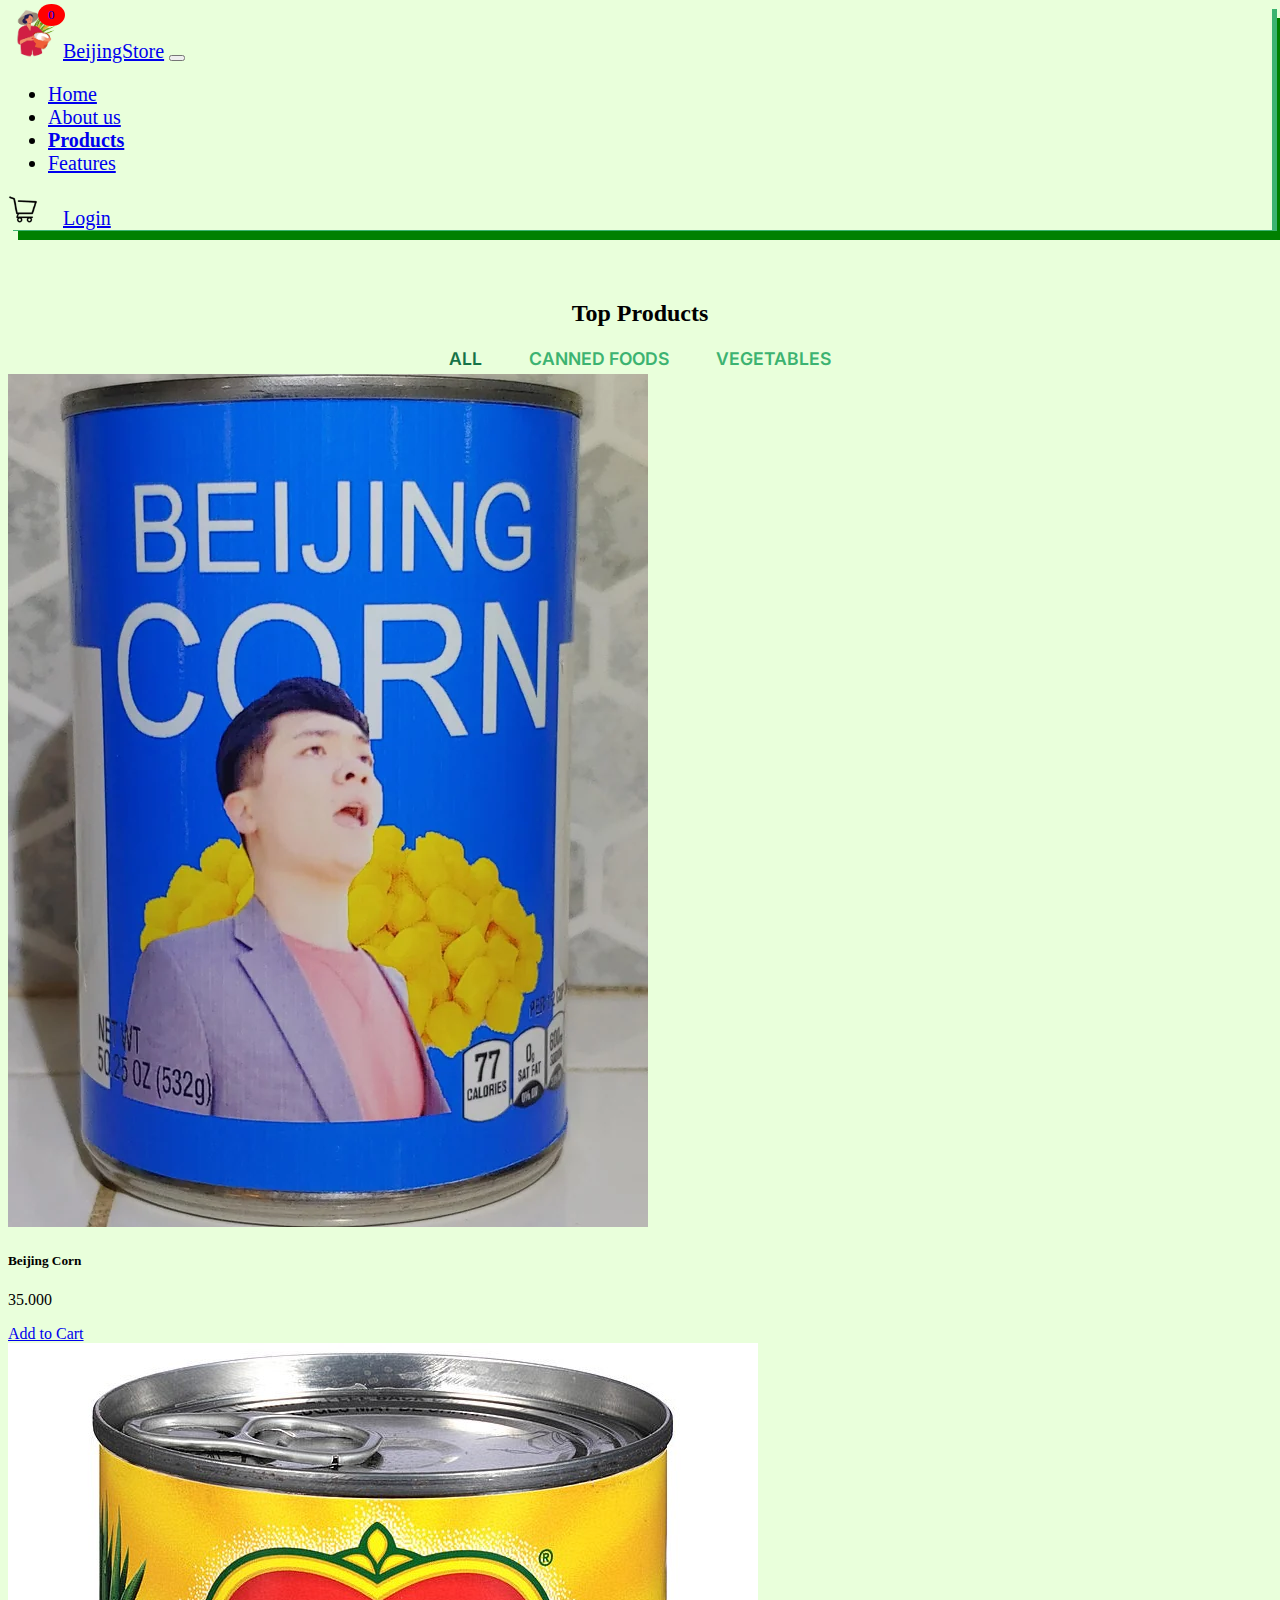
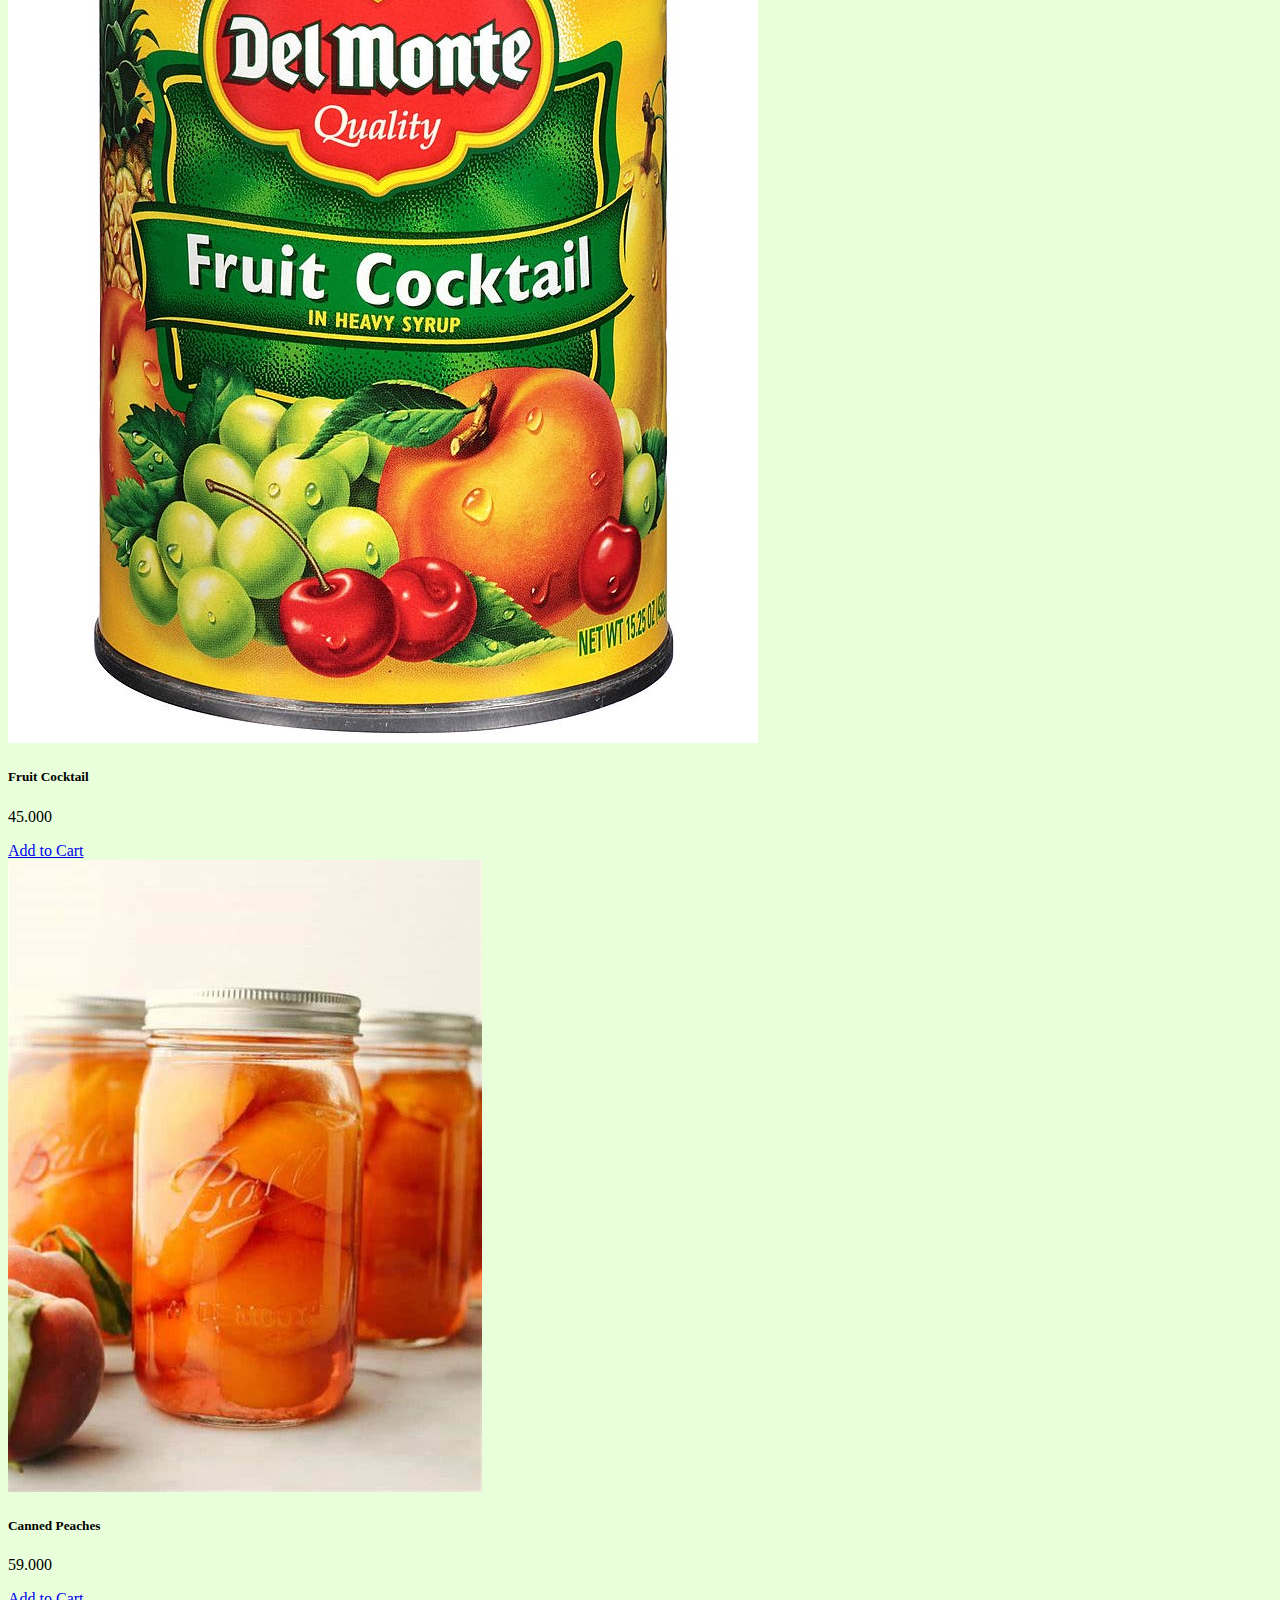
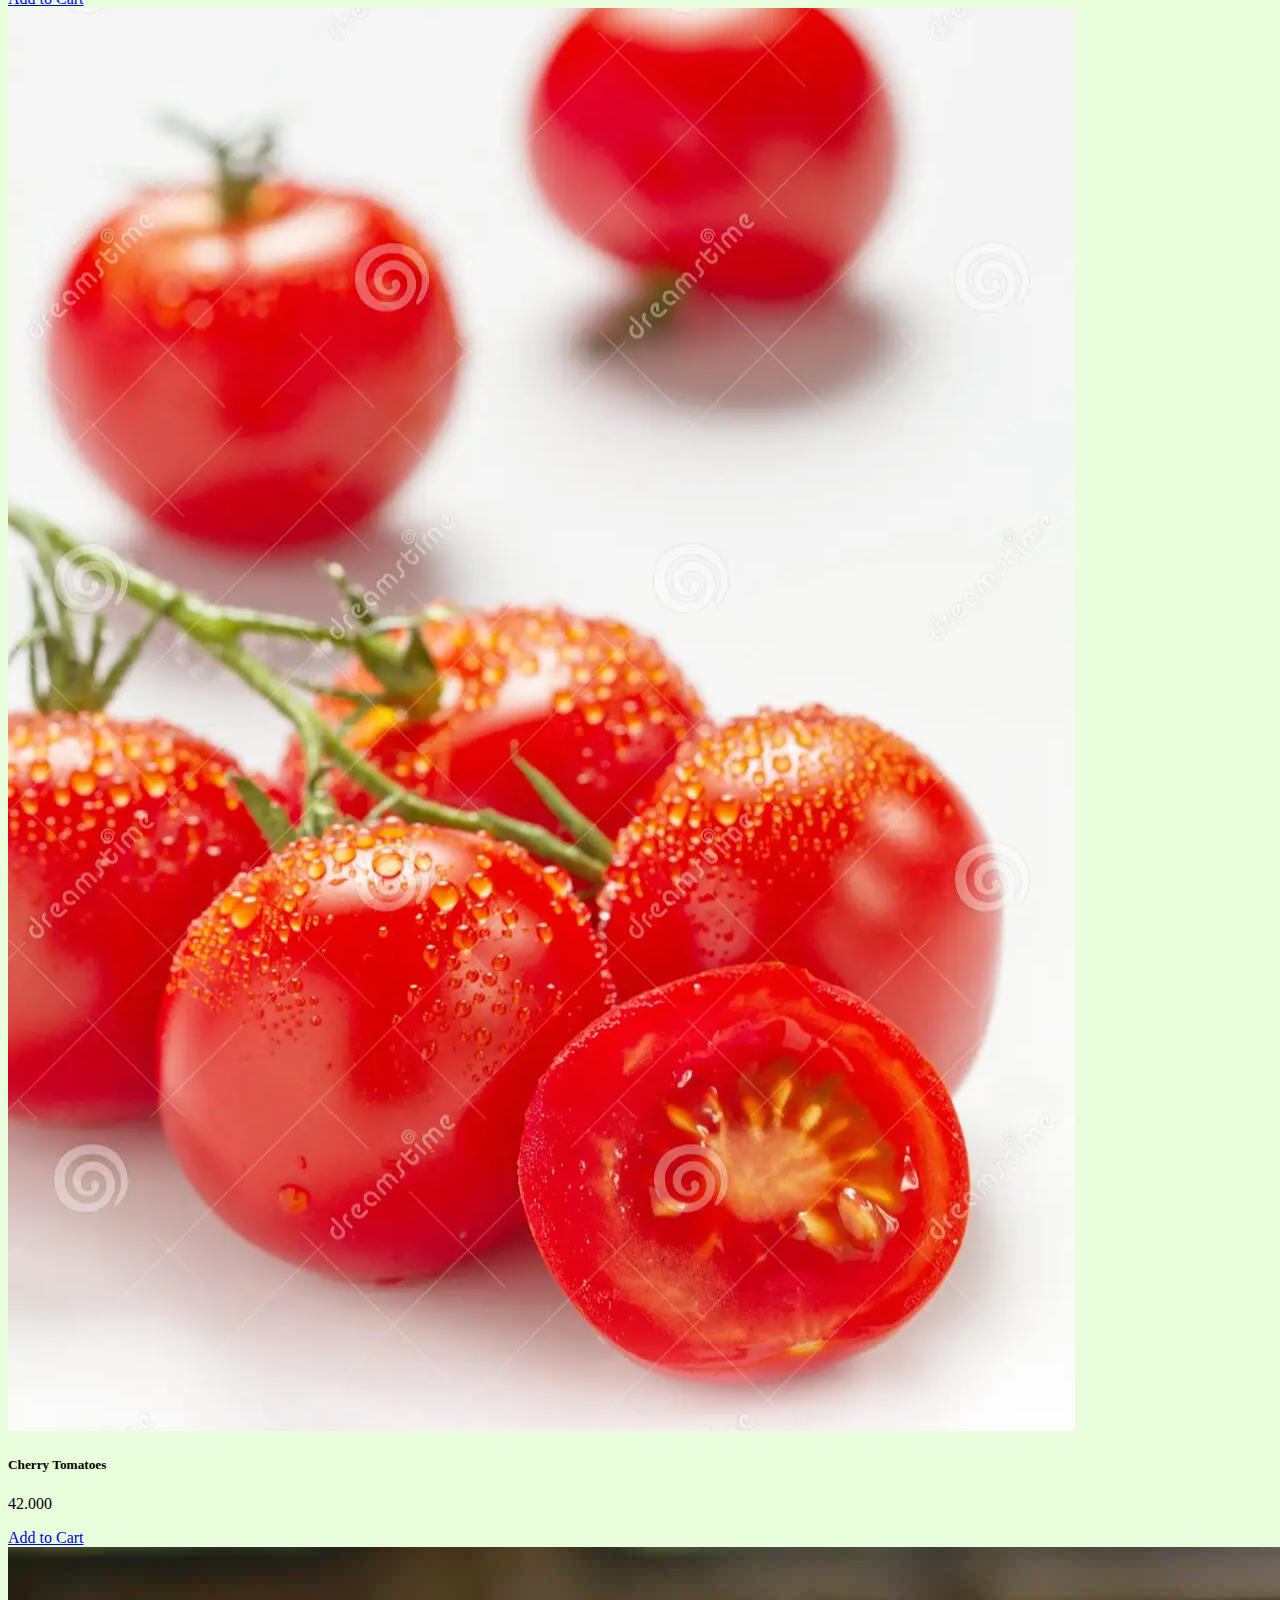
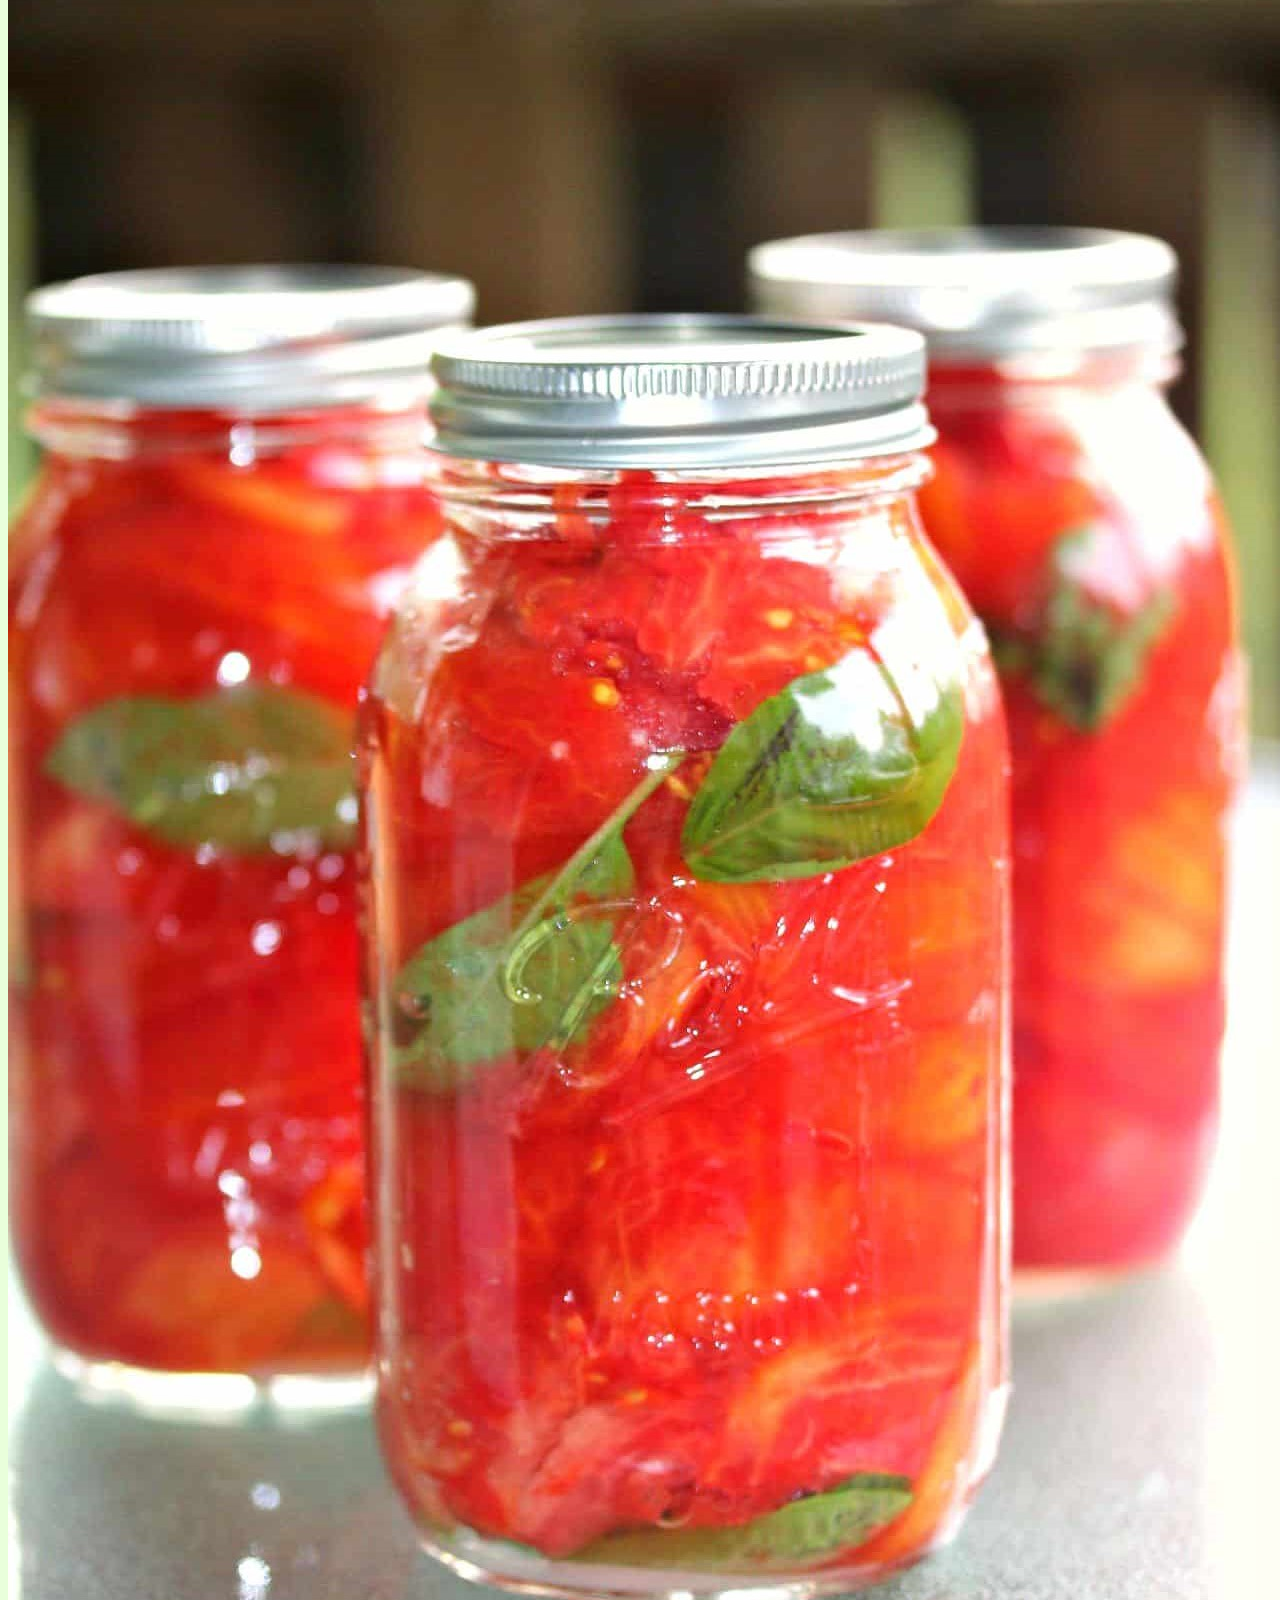
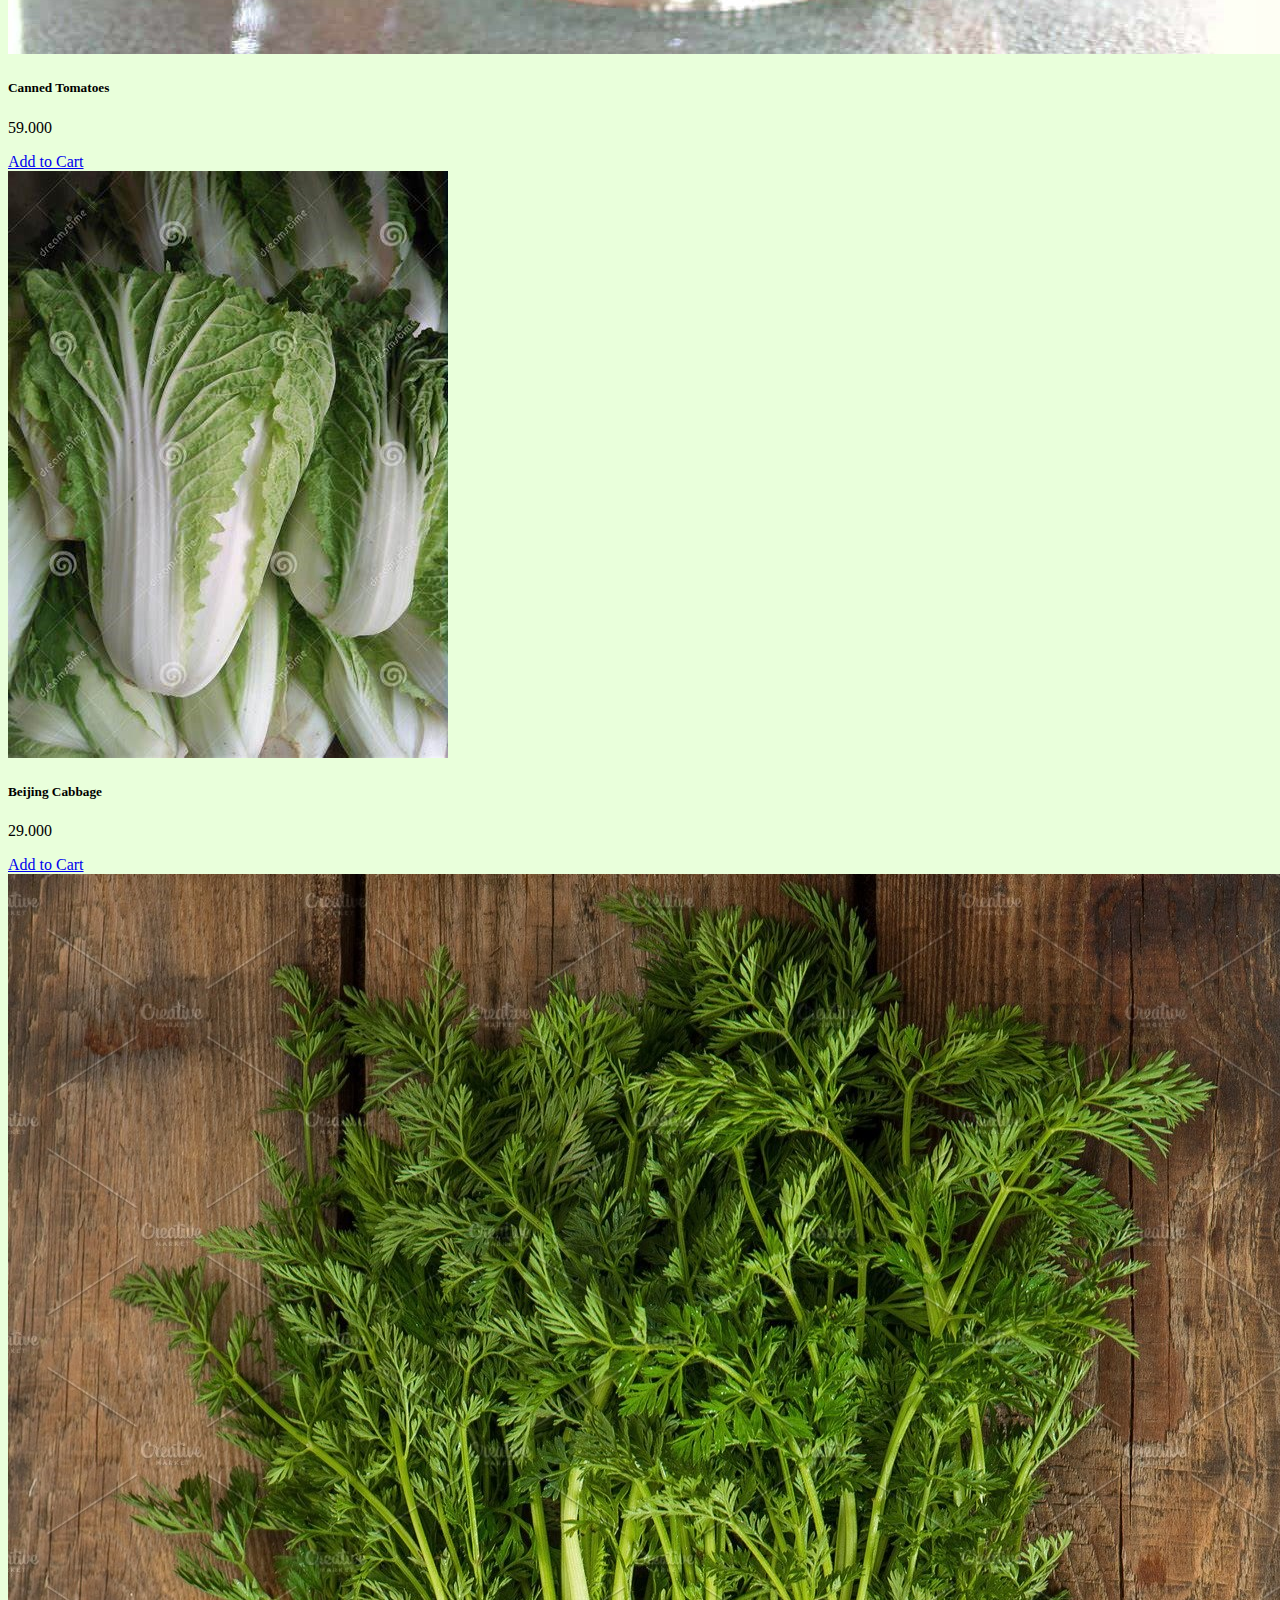
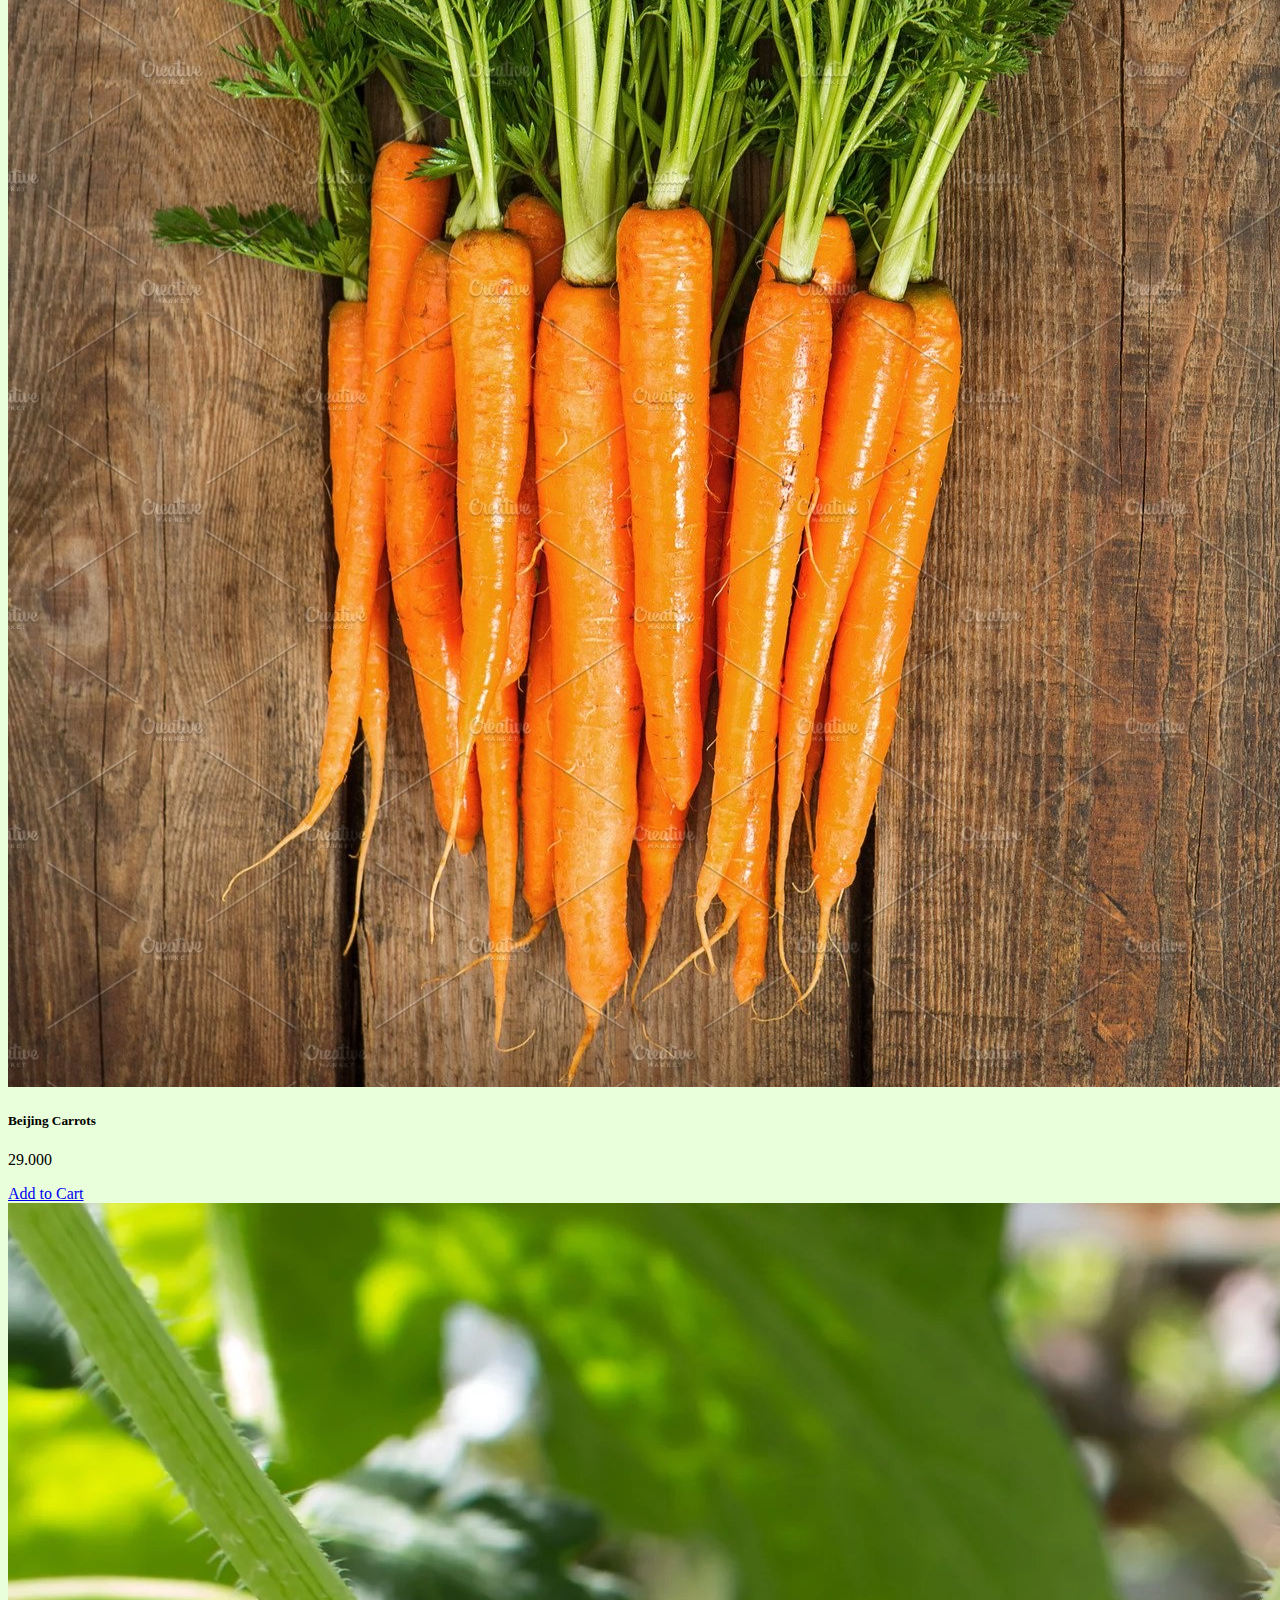
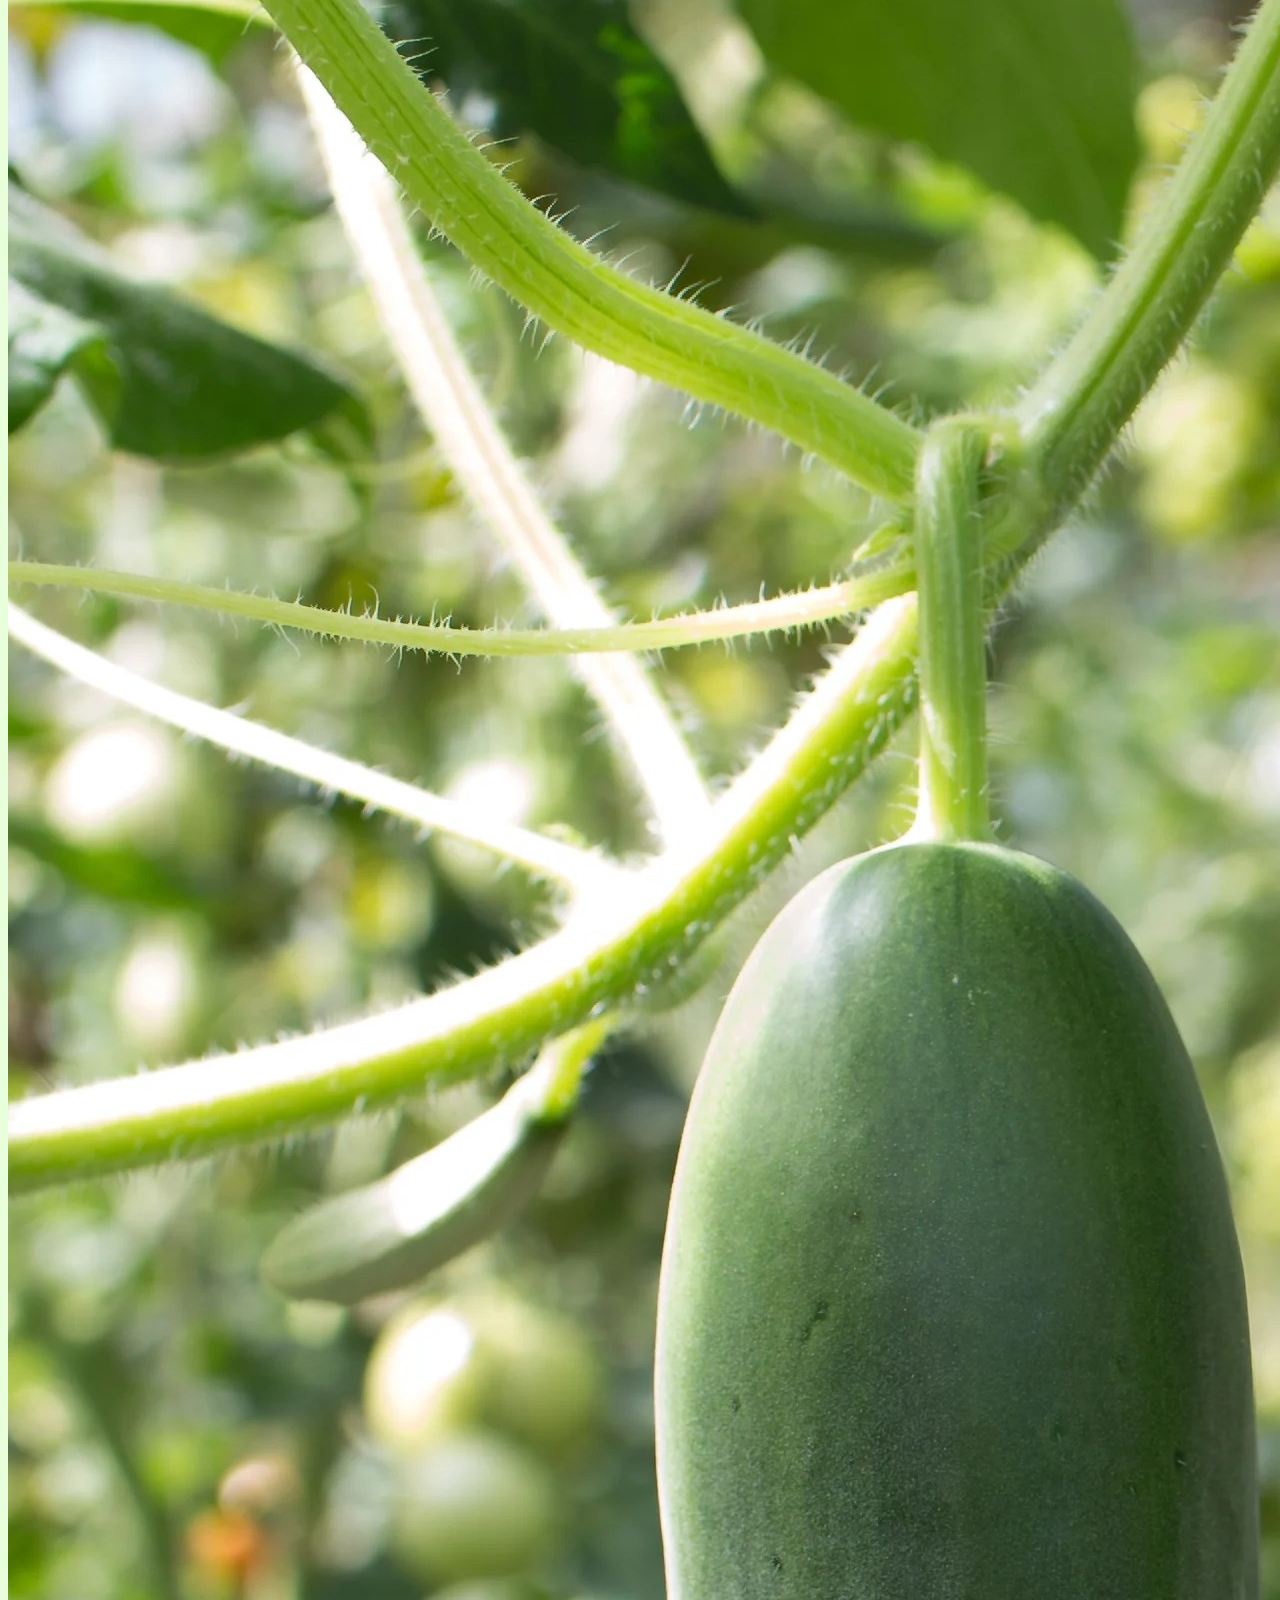
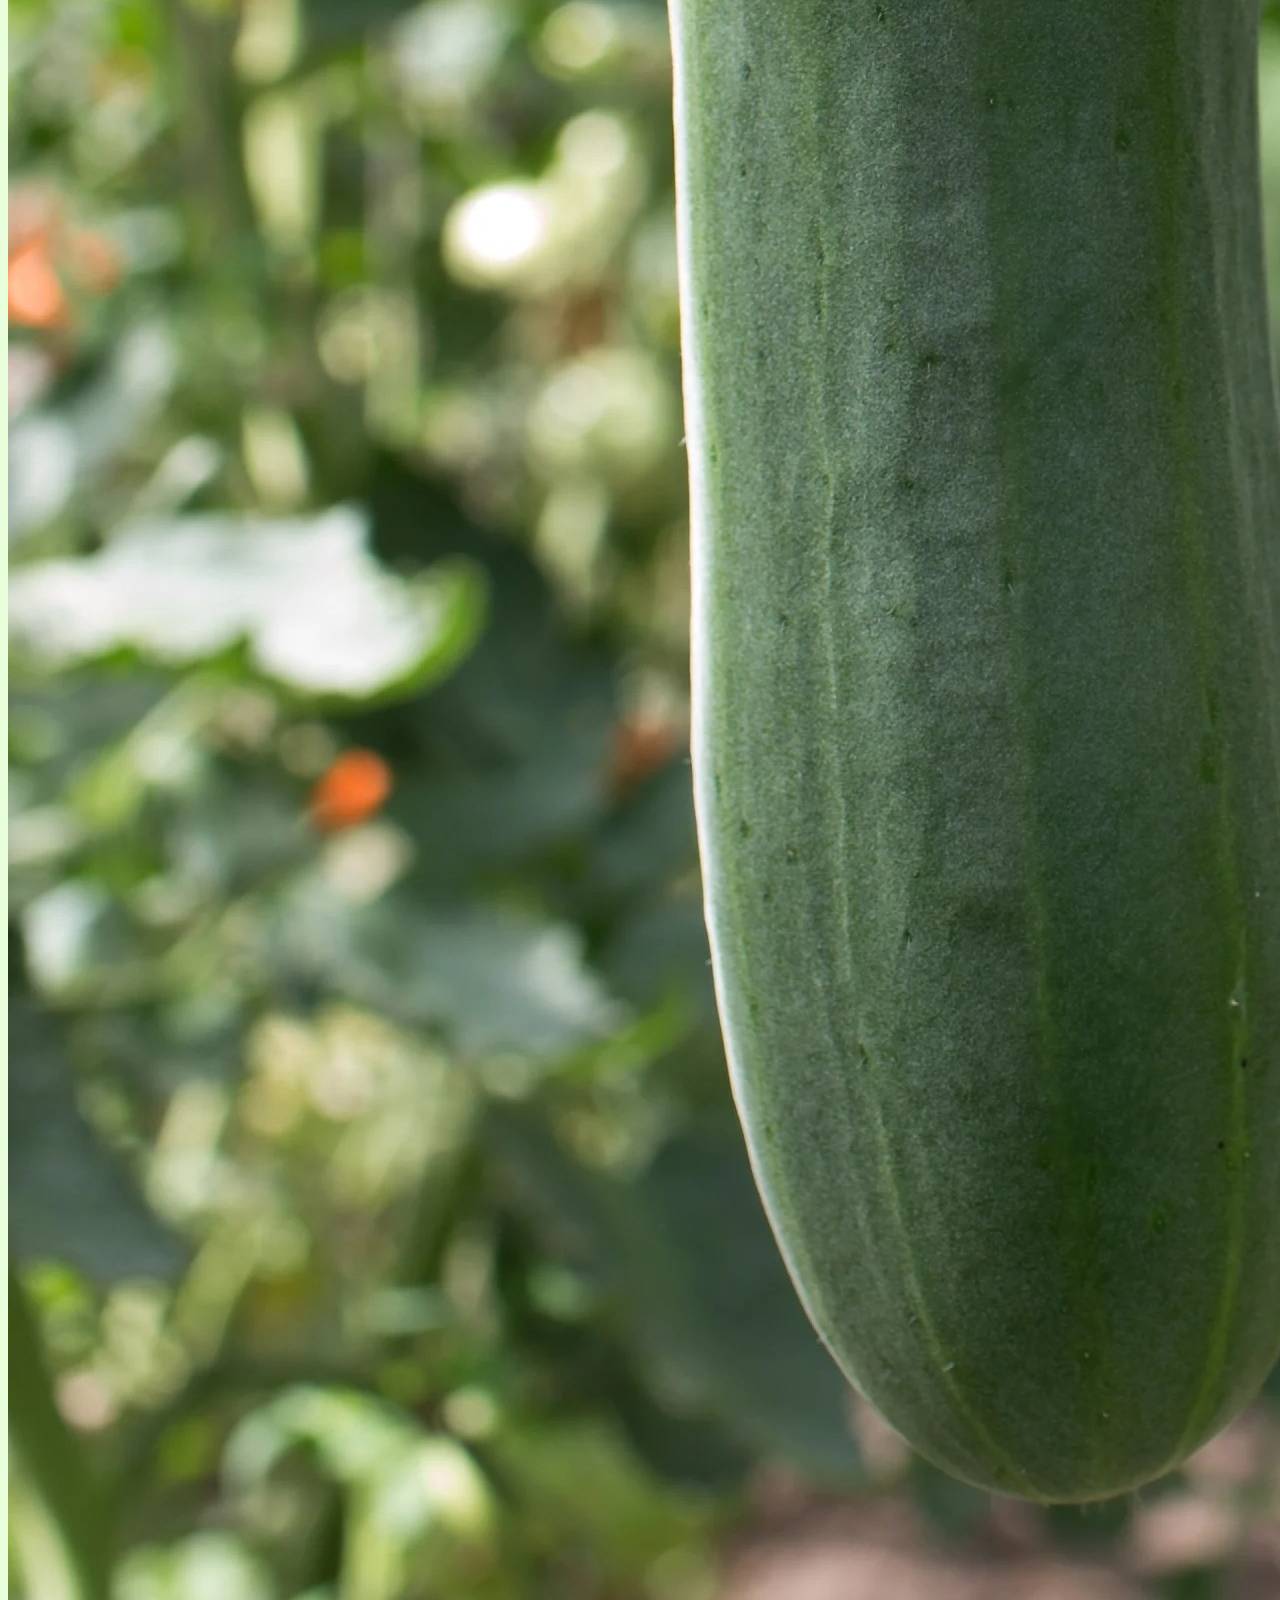
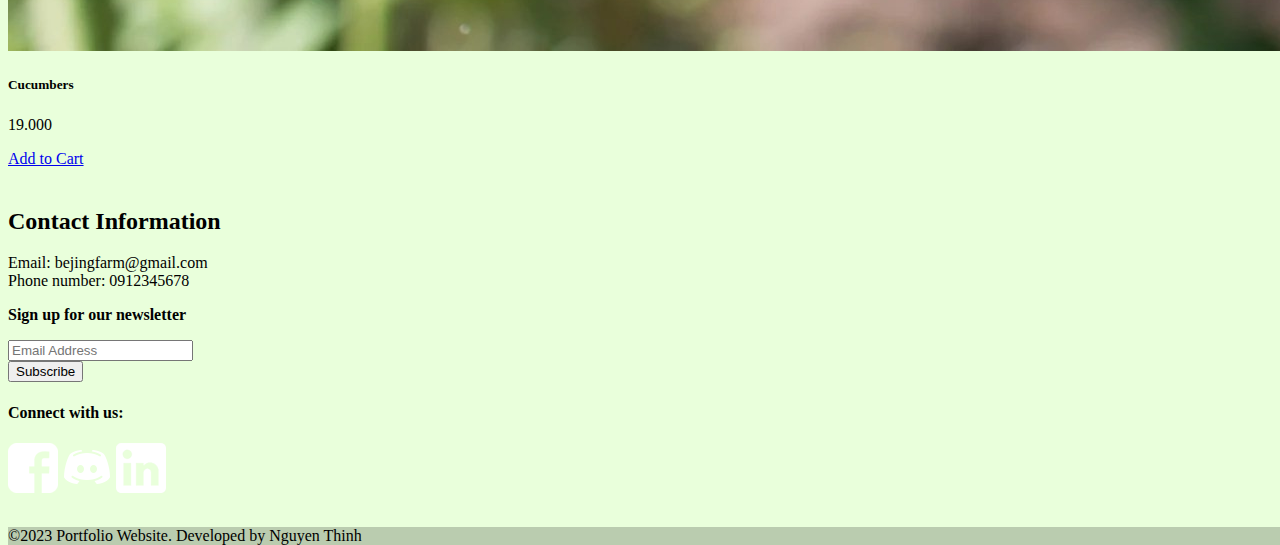
<file: product.html>
<!DOCTYPE html>
<html lang="en">

<head>
  <meta charset="UTF-8">
  <meta name="viewport" content="width=device-width, initial-scale=1.0">
  <link rel="stylesheet" href="css/style.css">
  <link href="https://cdn.jsdelivr.net/npm/bootstrap@5.3.2/dist/css/bootstrap.min.css" rel="stylesheet"
    integrity="sha384-T3c6CoIi6uLrA9TneNEoa7RxnatzjcDSCmG1MXxSR1GAsXEV/Dwwykc2MPK8M2HN" crossorigin="anonymous">
  <script src="https://ajax.googleapis.com/ajax/libs/jquery/3.7.1/jquery.min.js"></script>
  <script src="js/validation.js"></script>
  <title>Bejing Store</title>
</head>

<body class="main-body">
  <header>
    <nav class="navbar fixed-top navbar-expand-lg navbar-light" style="background-color: #e9ffdb;">
      <div class="container-fluid">
        <img src="image/logo.png" width="50" height="50" class="d-inline-block align-top" alt="">
        <a class="navbar-brand" href="index.html">BeijingStore</a>

        <button class="navbar-toggler" type="button" data-toggle="collapse" data-target="#navbarTogglerDemo01" aria-expanded="false" aria-label="Toggle navigation">
          <span class="navbar-toggler-icon"></span>
        </button>

        <div class="collapse navbar-collapse" id="navbarText" >
          <ul class="navbar-nav mr-auto">
            <li class="nav-item px-3">
              <a class="nav-link" href="index.html">Home</a>
            </li>
            <li class="nav-item px-3">
              <a class="nav-link" href="about.html">About us</a>
            </li>
            <li class="nav-item active px-3">
              <a class="nav-link" href="product.html">Products</a>
            </li>
            <li class="nav-item px-3">
              <a class="nav-link" href="#">Features</a>
          </li>
          </ul>
        </div>
        <span class="form-inline my-2 my-lg-0 px-4">
          <!-- <a class="btn btn-sm btn-outline-secondary" href="#">Cart</a> -->
          
          <a class="btn btn-sm btn-outline-secondary" href="order.html"><img src="image/cart50.png" width="30" height="30"
              alt="cart"><span class="quantity">0</span></a>
          
          <a class="btn btn-outline-success my-2 my-sm-2" href="login.html">Login</a>
        </span>
      </div>
    </nav>
  </header>

  <main class="main-content">

    <div class="container mb-5">
      <div class="content-header mb-3 mt-5">
        <h2 style="text-align:center">Top Products</h2>
      </div>

      <div class="menu-btns mb-3">
        <button type="button" class="menu-btn active-btn" data-category="all">All</button>
        <button type="button" class="menu-btn" data-category="canned-food">Canned foods</button>
        <button type="button" class="menu-btn" data-category="vegetable">Vegetables</button>
      </div>

      <div class="row">

        <div class="col-sm-3 mt-3 canned-food">
          <div class="card" style="width: 13rem;">
            <img class="card-img-top" src="image/corn.png" alt="Card image cap">
            <div class="card-body">
              <h5 class="card-title">Beijing Corn</h5>
              <p class="card-text">35.000</p>
              <a href="#" class="btn btn-success">Add to Cart</a>
            </div>
          </div>
        </div>

        <div class="col-sm-3 mt-3 canned-food">
          <div class="card" style="width: 13rem;">
            <img class="card-img-top" src="image/product2.jpg" alt="Card image cap">
            <div class="card-body">
              <h5 class="card-title">Fruit Cocktail</h5>
              <p class="card-text">45.000</p>
              <a href="#" class="btn btn-success">Add to Cart</a>
            </div>
          </div>
        </div>

        <div class="col-sm-3 mt-3 canned-food">
          <div class="card" style="width: 13rem;">
            <img class="card-img-top" src="image/product9.jpg" alt="Card image cap">
            <div class="card-body">
              <h5 class="card-title">Canned Peaches</h5>
              <p class="card-text">59.000</p>
              <a href="#" class="btn btn-success">Add to Cart</a>
            </div>
          </div>
        </div>

        <div class="col-sm-3 mt-3 vegetable">
          <div class="card" style="width: 13rem;">
            <img class="card-img-top" src="image/product4.png" alt="Card image cap">
            <div class="card-body">
              <h5 class="card-title">Cherry Tomatoes</h5>
              <p class="card-text">42.000</p>
              <a href="#" class="btn btn-success">Add to Cart</a>
            </div>
          </div>
        </div>

        <div class="col-sm-3 mt-4 vegetable">
          <div class="card" style="width: 13rem;">
            <img class="card-img-top" src="image/product5.jpg" alt="Card image cap">
            <div class="card-body">
              <h5 class="card-title">Canned Tomatoes</h5>
              <p class="card-text">59.000</p>
              <a href="#" class="btn btn-success">Add to Cart</a>
            </div>
          </div>
        </div>

        <div class="col-sm-3 mt-4 vegetable">
          <div class="card" style="width: 13rem;">
            <img class="card-img-top" src="image/product7.jpg" alt="Card image cap">
            <div class="card-body">
              <h5 class="card-title">Beijing Cabbage
              </h5>
              <p class="card-text">29.000</p>
              <a href="#" class="btn btn-success">Add to Cart</a>
            </div>
          </div>
        </div>

        <div class="col-sm-3 mt-4 vegetable">
          <div class="card" style="width: 13rem;">
            <img class="card-img-top" src="image/product6.jpg" alt="Card image cap">
            <div class="card-body">
              <h5 class="card-title">Beijing Carrots</h5>
              <p class="card-text">29.000</p>
              <a href="#" class="btn btn-success">Add to Cart</a>
            </div>
          </div>
        </div>

        <div class="col-sm-3 mt-4 vegetable">
          <div class="card" style="width: 13rem;">
            <img class="card-img-top" src="image/product8.jpg" alt="Card image cap">
            <div class="card-body">
              <h5 class="card-title">Cucumbers</h5>
              <p class="card-text">19.000</p>
              <a href="#" class="btn btn-success">Add to Cart</a>
            </div>
          </div>
        </div>

      </div>


    </div>

  </main>

  <footer class="bg-dark text-center text-white">
    <h2>Contact Information</h2>
    <p>Email: bejingfarm@gmail.com <br>
      Phone number: 0912345678 <br>
    </p>

    <!-- Section: Form -->
    <section>
      <form>
        <!--Grid row-->
        <div class="row d-flex justify-content-center">
          <!--Grid column-->
          <div class="col-auto">
            <p class="pt-1">
              <strong>Sign up for our newsletter</strong>
            </p>
          </div>
          <!--Grid column-->

          <!--Grid column-->
          <div class="col-md-4 col-12">
            <!-- Email input -->
            <div class="form-outline form-white mb-4">
              <input type="email" id="form5Example21" class="form-control" placeholder="Email Address">
            </div>
          </div>
          <!--Grid column-->

          <!--Grid column-->
          <div class="col-auto">
            <!-- Submit button -->
            <button type="submit" class="btn btn-outline-light mb-4">Subscribe</button>
          </div>
          <!--Grid column-->
        </div>
        <!--Grid row-->
      </form>
    </section>
    <!-- Section: Form -->

    <h4><strong>Connect with us:</strong></h4>
    <div class="icon">
      <a class="btn btn-floating m-1" href="#"><img src="image/facebook50.png" alt="facebook"></a>
      <a class="btn btn-floating m-1" href="#"><img src="image/discord50.png" alt="discord"></a>
      <a class="btn btn-floating m-1" href="#"><img src="image/linkedin50.png" alt="linkedin"></a>
    </div>
    <div class="text-center p-3" style="background-color: rgba(0, 0, 0, 0.2);">
      ©2023 Portfolio Website. Developed by Nguyen Thinh
    </div>
  </footer>

  <script src="https://cdn.jsdelivr.net/npm/bootstrap@5.3.2/dist/js/bootstrap.bundle.min.js"
    integrity="sha384-C6RzsynM9kWDrMNeT87bh95OGNyZPhcTNXj1NW7RuBCsyN/o0jlpcV8Qyq46cDfL"
    crossorigin="anonymous"></script>
</body>

</html>
</file>
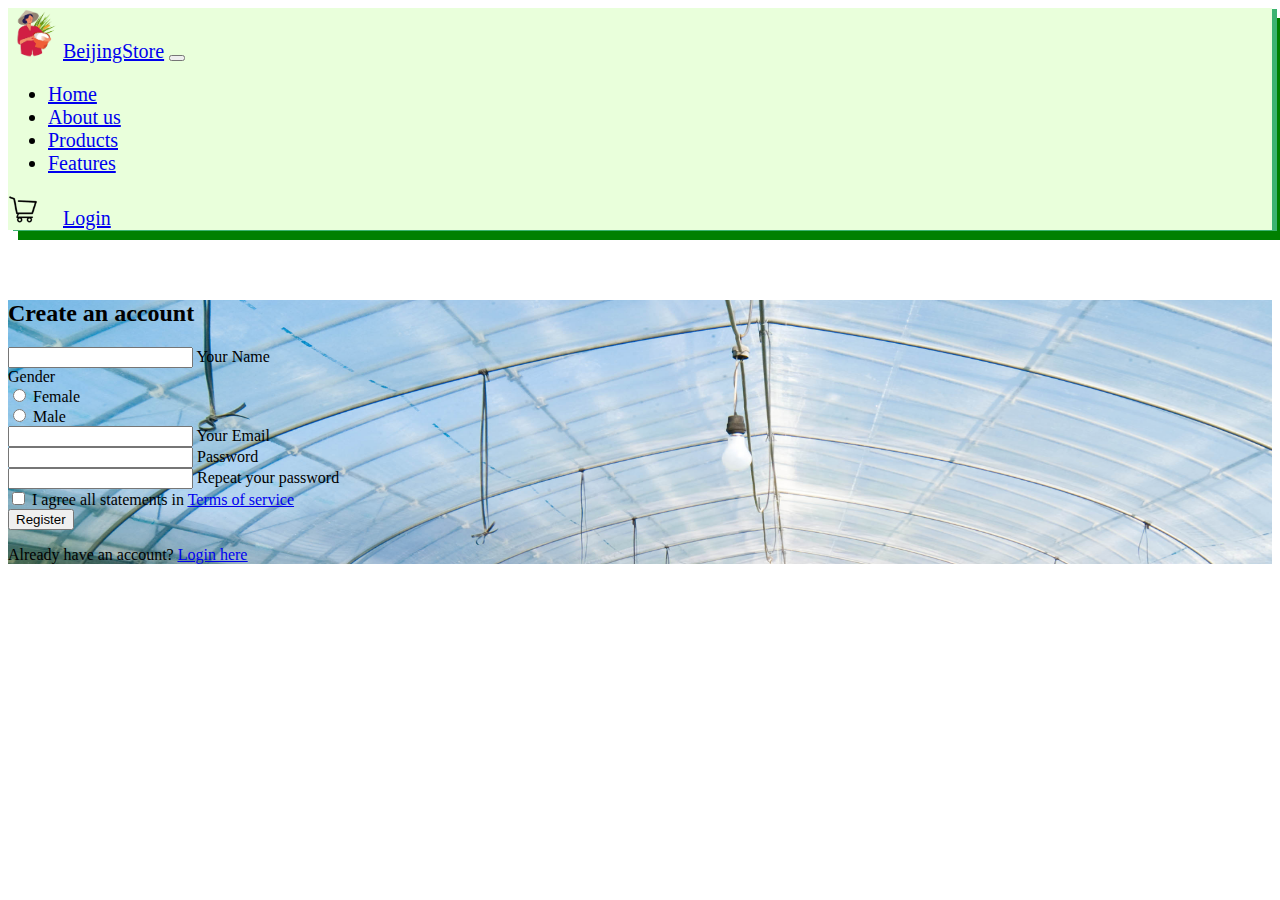
<file: register.html>
<!DOCTYPE html>
<html lang="en">
<head>
    <meta charset="UTF-8">
    <meta name="viewport" content="width=device-width, initial-scale=1.0">
    <link rel="stylesheet" href="css/style.css">
    <link href="https://cdn.jsdelivr.net/npm/bootstrap@5.3.2/dist/css/bootstrap.min.css" rel="stylesheet" integrity="sha384-T3c6CoIi6uLrA9TneNEoa7RxnatzjcDSCmG1MXxSR1GAsXEV/Dwwykc2MPK8M2HN" crossorigin="anonymous">
    <!-- <script src="jquery-3.7.1.min.js"></script> -->
    <script src="https://ajax.googleapis.com/ajax/libs/jquery/3.7.1/jquery.min.js"></script>
    <script src="js/validation.js"></script>
    <title>Register</title>

</head>
<body>
  <header>
    <nav class="navbar fixed-top navbar-expand-lg navbar-light" style="background-color: #e9ffdb;">
        <div class="container-fluid">
            <img src="image/logo.png" width="50" height="50" class="d-inline-block align-top" alt="">
        <a class="navbar-brand" href="index.html">BeijingStore</a>

        <button class="navbar-toggler" type="button" data-toggle="collapse" data-target="#navbarTogglerDemo01" aria-expanded="false" aria-label="Toggle navigation">
          <span class="navbar-toggler-icon"></span>
        </button>
        
        <div class="collapse navbar-collapse" id="navbarText">
          <ul class="navbar-nav mr-auto">
            <li class="nav-item px-3">
              <a class="nav-link" href="index.html">Home</a> 
            </li>
            <li class="nav-item px-3">
                <a class="nav-link" href="about.html">About us</a>
            </li>
            <li class="nav-item px-3">
              <a class="nav-link" href="product.html">Products</a>
            </li>
            <li class="nav-item px-3">
              <a class="nav-link" href="#">Features</a>
          </li>
          </ul>
        </div>
        <span class="form-inline my-2 my-lg-0 px-4">
            <!-- <a class="btn btn-sm btn-outline-secondary" href="#">Cart</a> -->
            <a class="btn btn-sm btn-outline-secondary" href="#"><img src="image/cart50.png" width="30" height="30" alt="cart"></a>
            <a class="btn btn-outline-success my-2 my-sm-2" href="login.html">Login</a>
          </span>
        </div>
    </nav>
  </header>

  <main class="main-content">
    <section class="vh-100 bg-image"
    style="background-image: url('image/R.jpg'); background-size: 1550px 850px;">
    <div class="mask d-flex align-items-center h-100 gradient-custom-3">
      <div class="container h-100">
        <div class="row d-flex align-items-center h-100">
          <div class="col-12 col-md-9 col-lg-7 col-xl-6">
            <div class="card" style="border-radius: 15px;">
              <div class="card-body p-4">
                <h2 class="text-uppercase text-center mb-4">Create an account</h2>
  
                <form id="regform" method="post" action="http://mercury.swin.edu.au/it000000/cos10005/formtest.php">
  
                  <div class="form-outline mb-3">
                    <input type="text" id="name" name="username" class="form-control form-control-lg">
                    <label class="form-label" for="name">Your Name</label>
                  </div>

                  <div class="form-outline mb-3">
                    <label class="form-label">Gender</label>
                    <div class="form-check form-check-inline">
                      <input class="form-check-input" id="genderf" type="radio" name="gender" value="female">
                      <label class="form-check-label" for="genderf">Female</label>
                    </div>
  
                    <div class="form-check form-check-inline">
                      <input class="form-check-input" id="genderm" type="radio" name="gender" value="male">
                      <label class="form-check-label" for="genderm">Male</label>
                    </div>
                  </div>

                  <div class="form-outline mb-3">
                    <input type="email" id="email" name="email" class="form-control form-control-lg">
                    <label class="form-label" for="email">Your Email</label>
                  </div>
  
                  <div class="form-outline mb-3">
                    <input type="password" id="password" name="password" class="form-control form-control-lg">
                    <label class="form-label" for="password">Password</label>
                  </div>
  
                  <div class="form-outline mb-3">
                    <input type="password" id="repeat-password" name="repeat_password" class="form-control form-control-lg">
                    <label class="form-label" for="repeat-password">Repeat your password</label>
                  </div>
  
                  <div class="form-check d-flex justify-content-center mb-3">
                    <input class="form-check-input me-1" type="checkbox" name="term_service" id="term_service">
                    <label class="form-check-label" for="term_service">
                      I agree all statements in <a href="#!" class="text-body"><u>Terms of service</u></a>
                    </label>
                  </div>
  
                  <div class="d-flex justify-content-center">
                    <button type= submit class="btn btn-outline-success my-2 my-sm-2 btn-lg">Register</button>
                  </div>
  
                  <p class="text-center text-muted mt-4 mb-0">Already have an account? <a href="login.html"
                      class="fw-bold text-body"><u>Login here</u></a></p>
  
                </form>
  
              </div>
            </div>
          </div>
        </div>
      </div>
    </div>
  </section>
  </main>  

    <script src="https://cdn.jsdelivr.net/npm/bootstrap@5.3.2/dist/js/bootstrap.bundle.min.js" integrity="sha384-C6RzsynM9kWDrMNeT87bh95OGNyZPhcTNXj1NW7RuBCsyN/o0jlpcV8Qyq46cDfL" crossorigin="anonymous"></script>
</body>
</html>
</file>
<file: css/style.css>
@import url('https://fonts.googleapis.com/css2?family=Inter:wght@400;500;600&family=Kaushan+Script&family=Lato:wght@300;400;700&family=Open+Sans:wght@400;600&family=Oswald:wght@200;400;500&family=Poppins&family=Raleway:wght@100&family=Space+Mono:wght@400;700&display=swap');

header span a{
    margin-right: 1em;
}
header{
    font-size: 20px;
    box-shadow: 10px 10px green;
}
header nav {
    box-shadow: 5px 1px #3cb371;
}
.active {
    font-weight: 600;
    
}
.nav-item:hover {
    background-color: #d0f0c0;
    border-radius: 10px;
    transition: background-color .15s ease-in-out;
}

.main-body {
    background-color: #e9ffdb;
}

.main-content {
    margin-top: 4.4em;
}
.main-content2 {
    margin-top: 4.4em;
    background-color: #d0f0c0;
}
.main-content img{
    height: 100%;
}

.content {
    background-color: #d0f0c0;
    padding-bottom: 2em;
    /* margin-bottom: 2em;
    margin-top: 2em;
    text-align: center; */
}

/* .content1 h4, .content2 h4, .content3 h4, .content-header {
    text-align: center;
} */

.content-list{
    display: flex;
    
    /* padding-left: 30px; */
    margin-top: 1em;
} 
/* .content1, .content2, .content3 {
    width: 70%;
    margin-left: 3em;
}  */


.other-pages {
    display: flex;
    margin-bottom: 3em;
    margin-top: 3em;
}
.page1, .page2 {
    width: 50%;
}
.page1 {
    margin-left: 15%;
    margin-right: 5%;
}
.button1 {
    padding-top: 1em;
    padding-left: 20%;
    padding-right: 40%;
}
.button2 {
    padding-top: 1em;
    padding-left: 25%;
    padding-right: 50%;
}
.page1 img, .page2 img{
    border-radius: 10px;
}

/* About page */
.main-content2 .container {
    background-color: #e9ffdb;
}
.introduction {
    
    font-family: Kaushan Script;
    margin-top: 3em;
    margin-left: 4em;
}
.introduction h1 {
    font-size: 4em;
}

.about1, .about2 {
    display: flex;
    width: 100%;
}

.info1, .info2 {
    margin-top: 4em;
    width: 100%;
}
.about1 {
    position: relative;
    left: 20%;
}
/* END OF ABOUT.HTML */

/* Product page */
/* buttons */
.menu-btns {
    display: flex;
    justify-content: center;
}
.menu-btn {
    font-family: Inter;
    text-transform: uppercase;
    font-size: 1.1rem;
    background: none;
    border: none;
    font-weight: 600;
    display: block;
    color: #3cb371;
    cursor: pointer;
    margin: 0 1em;
    outline: 0;
    transition: opacity 0.4s ease-out;
}
.menu-btn::after {
    content: "";
    display: block;
    height: 2px;
    margin-left: auto;
    margin-right: auto;
    background: #157347;
    margin-top: 0.1rem;
    width: 0;
    transition: width 0.4s ease-out;
}
.menu-btn:hover::after {
    width: 100%;
}
.active-btn {
    color: #157347;
}


/* cart */
.quantity {
    background-color: red;
    border-radius: 50%;
    position: absolute;
    font-size: 13px;
    top: 4px;
    padding: 3px 10px;
    
}
/* END OF PRODUCT PAGE */

footer {
    padding-top: 20px;
    position: absolute;
    width: 100%;
}

.icon {
    padding-bottom: 30px;
}

.form-label {
    margin-right: 2em;
}
</file>
